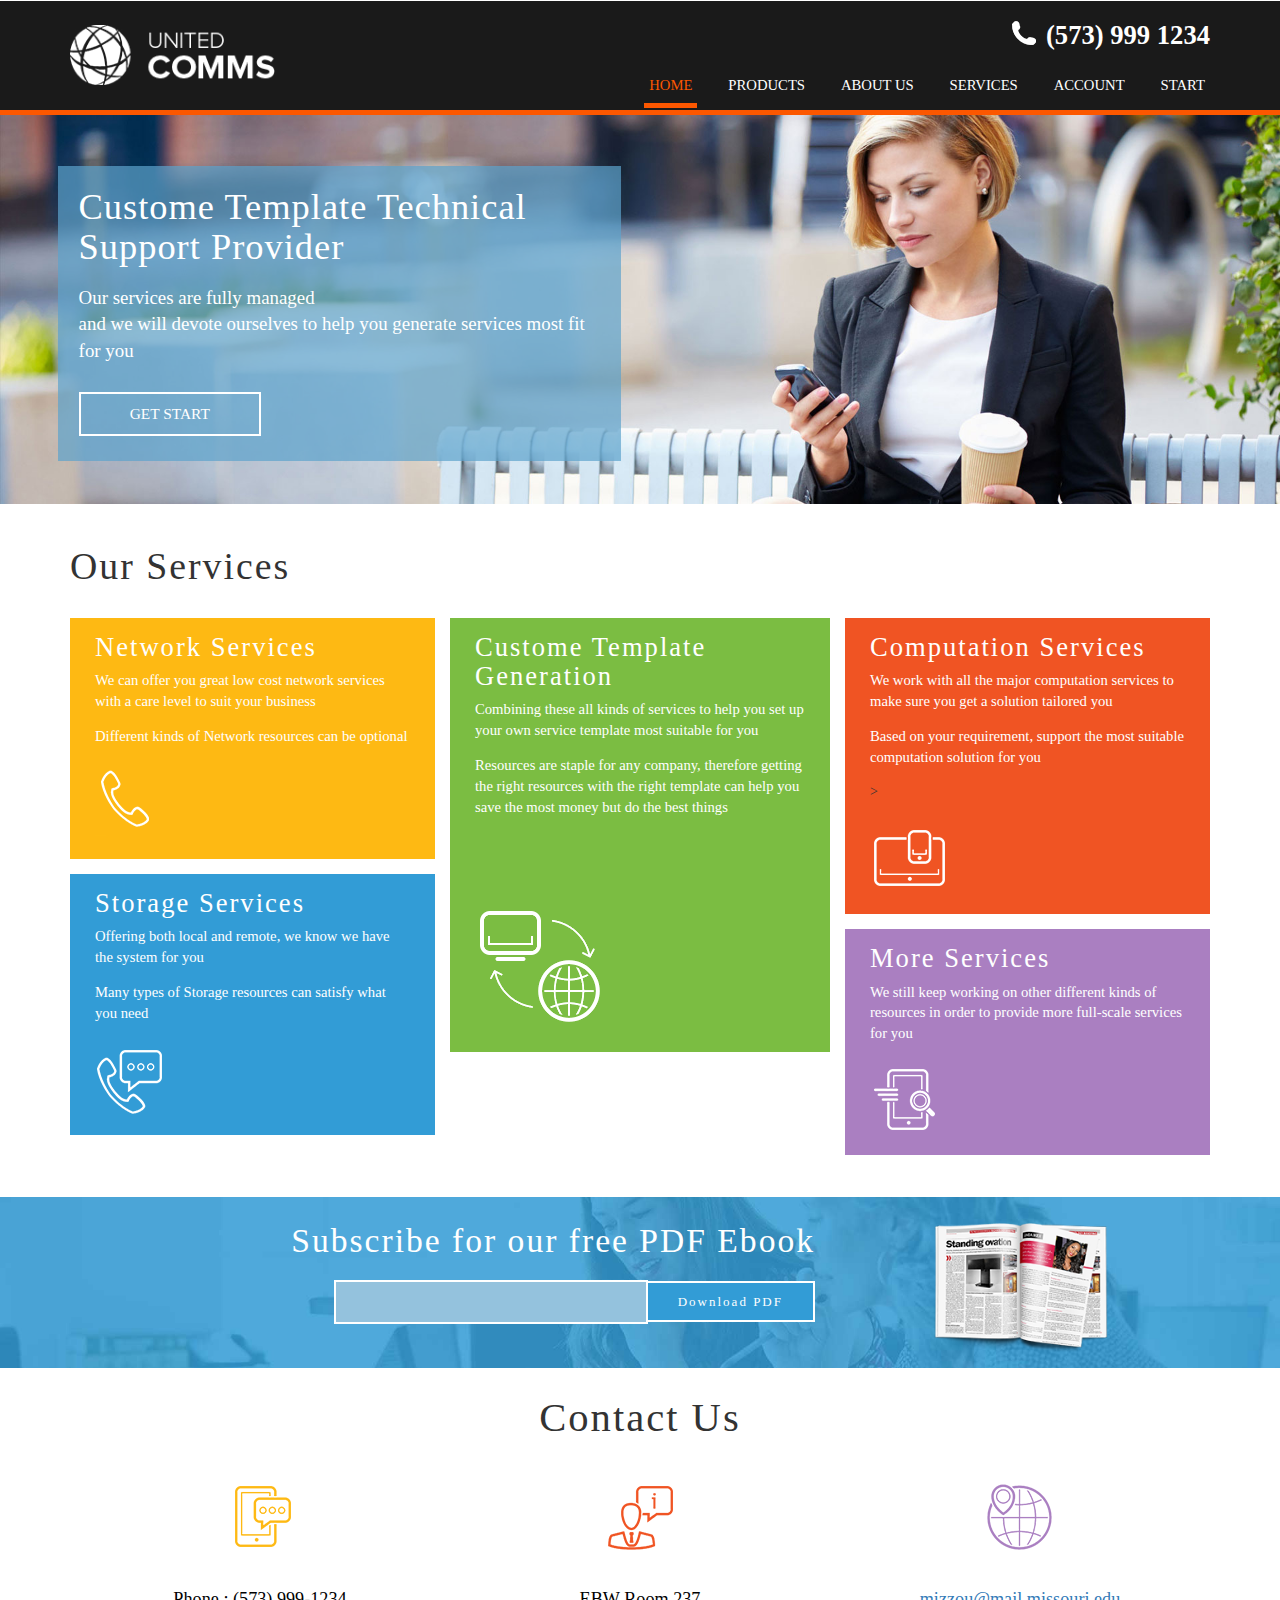
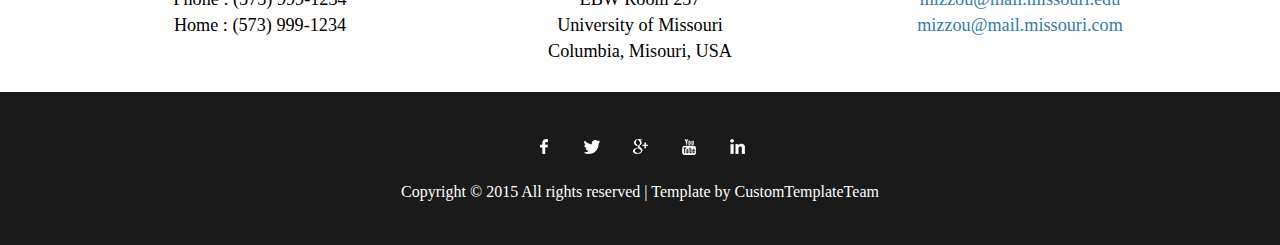
<file: WebContent/index.html>
<!--
Author: W3layouts
Author URL: http://w3layouts.com
License: Creative Commons Attribution 3.0 Unported
License URL: http://creativecommons.org/licenses/by/3.0/
-->
<!DOCTYPE html>
<html>
<head>
<title>Custom Template Generation</title>
<link href="css/bootstrap.css" rel='stylesheet' type='text/css' />
<!-- jQuery (necessary for Bootstrap's JavaScript plugins) -->
<script src="js/jquery.min.js"></script>
<!-- Custom Theme files -->
<link href="css/style.css" rel="stylesheet" type="text/css" media="all" />
<!-- Custom Theme files -->
<meta name="viewport" content="width=device-width, initial-scale=1">
<meta http-equiv="Content-Type" content="text/html; charset=utf-8" />
<meta name="keywords" content="UNITED COMMS Responsive web template, Bootstrap Web Templates, Flat Web Templates, Andriod Compatible web template, 
Smartphone Compatible web template, free webdesigns for Nokia, Samsung, LG, SonyErricsson, Motorola web design" />
<script type="application/x-javascript"> addEventListener("load", function() { setTimeout(hideURLbar, 0); }, false); function hideURLbar(){ window.scrollTo(0,1); } </script>
<!--webfont-->
<link href='http://fonts.googleapis.com/css?family=Roboto:400,100,100italic,300,300italic,400italic,500,500italic,700,700italic,900,900italic' rel='stylesheet' type='text/css'>
</head>
<body>
	<!-- header-section-starts -->
	<div class="header">
		<div class="container">
			<div class="logo">
				<a href="index.html"><img src="images/logo.png" class="img-responsive" alt="" /></a>
			</div>
			<div class="header-right">
				<h4><i class="phone"></i>(573) 999 1234</h4>
				<span class="menu"></span>
				<div class="top-menu">
					<ul>                                              
						<li><a class="active" href="">Home</a></li>
						<li><a href="404.html">Products</a></li>
						<li><a href="about.html">About Us</a></li>
						<li><a href="services.html">Services</a></li>
						<li><a href="login.jsp">Account</a></li>
						<li><a href="getGeneralReq.action">Start</a></li>
					</ul>
				</div>
				<!-- script for menu -->
				<script>
				$( "span.menu" ).click(function() {
				  $( ".top-menu" ).slideToggle( "slow", function() {
				    // Animation complete.
				  });
				});
			</script>
			<!-- script for menu -->

			</div>
			<div class="clearfix"></div>
		</div>
	</div>
	<!-- header-section-ends -->
	<div class="banner">
		<div class="container">
			<div class="banner-info">
				<h2>Custome Template Technical Support Provider</h2>
				<p>Our services are fully managed</p>
				<p>and we will devote ourselves to help you generate services most fit for you</p>
				<a href="login.jsp" class="btn btn-1 btn-1d">Get start</a>
			</div>
		</div>
	</div>
	<div class="content">
	<div class="services-section">
		<div class="container">
			<h3>Our Services</h3>
			<div class="services-section-grids">
				<div class="col-md-4 services-section-grid1">
					<div class="services-section-grid1-top">
						<h4>Network Services</h4>
						<p>We can offer you great low cost network services with a care level to suit your business</p>
						<p>Different kinds of Network resources can be optional</p>
						<div class="icons">
							<div class="icon-left">
								<i class="call"></i>
							</div>
							
							<div class="clearfix"></div>
						</div>
						</div>
					<div class="services-section-grid1-bottom">
						<h4>Storage Services</h4>
						<p>Offering both local and remote, we know we have the system for you</p>
						<p>Many types of Storage resources can satisfy what you need</p>
						<div class="icons">
							<div class="icon-left">
								<i class="callmsg"></i>
							</div>
							
							<div class="clearfix"></div>
						</div>
					</div>
				</div>
				<div class="col-md-4 services-section-grid2">
					<h4>Custome Template Generation</h4>
					<p>Combining these all kinds of services to help you set up your own service template most suitable for you</p>
					<p>Resources are staple for any company, therefore getting the right resources with the right template can help you save the most money but do the best things</p>
					<div class="icons icons2">
							<div class="icon-left">
								<i class="interact"></i>
							</div>
							
							<div class="clearfix"></div>
						</div>
				</div>
				<div class="col-md-4 services-section-grid3">
					<div class="services-section-grid3-top">
						<h4>Computation Services</h4>
						<p>We work with all the major computation services to make sure you get a solution tailored you</p>
						<p>Based on your requirement, support the most suitable computation solution for you</p>>
						<div class="icons">
							<div class="icon-left">
								<i class="dt"></i>
							</div>
							
							<div class="clearfix"></div>
						</div>
					</div>
					<div class="services-section-grid3-bottom">
						<h4>More Services</h4>
						<p>We still keep working on other different kinds of resources in order to provide more full-scale services for you</p>
						<div class="icons">
							<div class="icon-left">
								<i class="zoom"></i>
							</div>
							
							<div class="clearfix"></div>
						</div>
					</div>
				</div>
				<div class="clearfix"></div>
			</div>
		</div>
	</div>
	<div class="subscribe-section">
		<div class="container">
			<div class="subscribe-section-grids">
				<div class="col-md-8 subscribe">
					<h3>Subscribe for our free PDF Ebook</h3>
					<input type="text" class="text" value="" onfocus="this.value = '';" onblur="if (this.value == '') {this.value = '';}">
					<a href="#">Download PDF</a>
				</div>
				<div class="col-md-4 book">
					<img src="images/book.png" alt="" >
				</div>
				<div class="clearfix"></div>
			</div>
		</div>
	</div>

		</div>
		
		<div class="contact-section text-center">
			<div class="container">
				<h3>Contact Us</h3>
				<div class="contact-top">
					<div class="col-md-4 contact-section-grid text-center">
						<i class="smartphone"></i>
						<p>Phone : (573) 999-1234</p>
						<p>Home : (573) 999-1234</p>
					</div>
					<div class="col-md-4 contact-section-grid text-center">
						<i class="user"></i>
						<p>EBW Room 237<p>
						<p>University of Missouri</p>
						<p>Columbia, Misouri, USA</p>
					</div>
					<div class="col-md-4 contact-section-grid text-center">
						<i class="global"></i>
						<p><a href="mail-to:Support@yourname.com">mizzou@mail.missouri.edu</a></p>
						<p><a href="mail-to:hello@company.com">mizzou@mail.missouri.com</a></p>
					</div>
					<div class="clearfix"></div>
				</div>
	</div>
	</div>
	<div class="footer text-center">
		<div class="social-icons">
			<a href="#"><i class="facebook"></i></a>
			<a href="#"><i class="twitter"></i></a>
			<a href="#"><i class="googlepluse"></i></a>
			<a href="#"><i class="youtube"></i></a>
			<a href="#"><i class="linkedin"></i></a>
		</div>
		<div class="copyright">
			<p>Copyright &copy; 2015 All rights reserved | Template by  <a href="http://www.baidu.com">  CustomTemplateTeam</a></p>
		</div>
	</div>
</body>
</html>
</file>
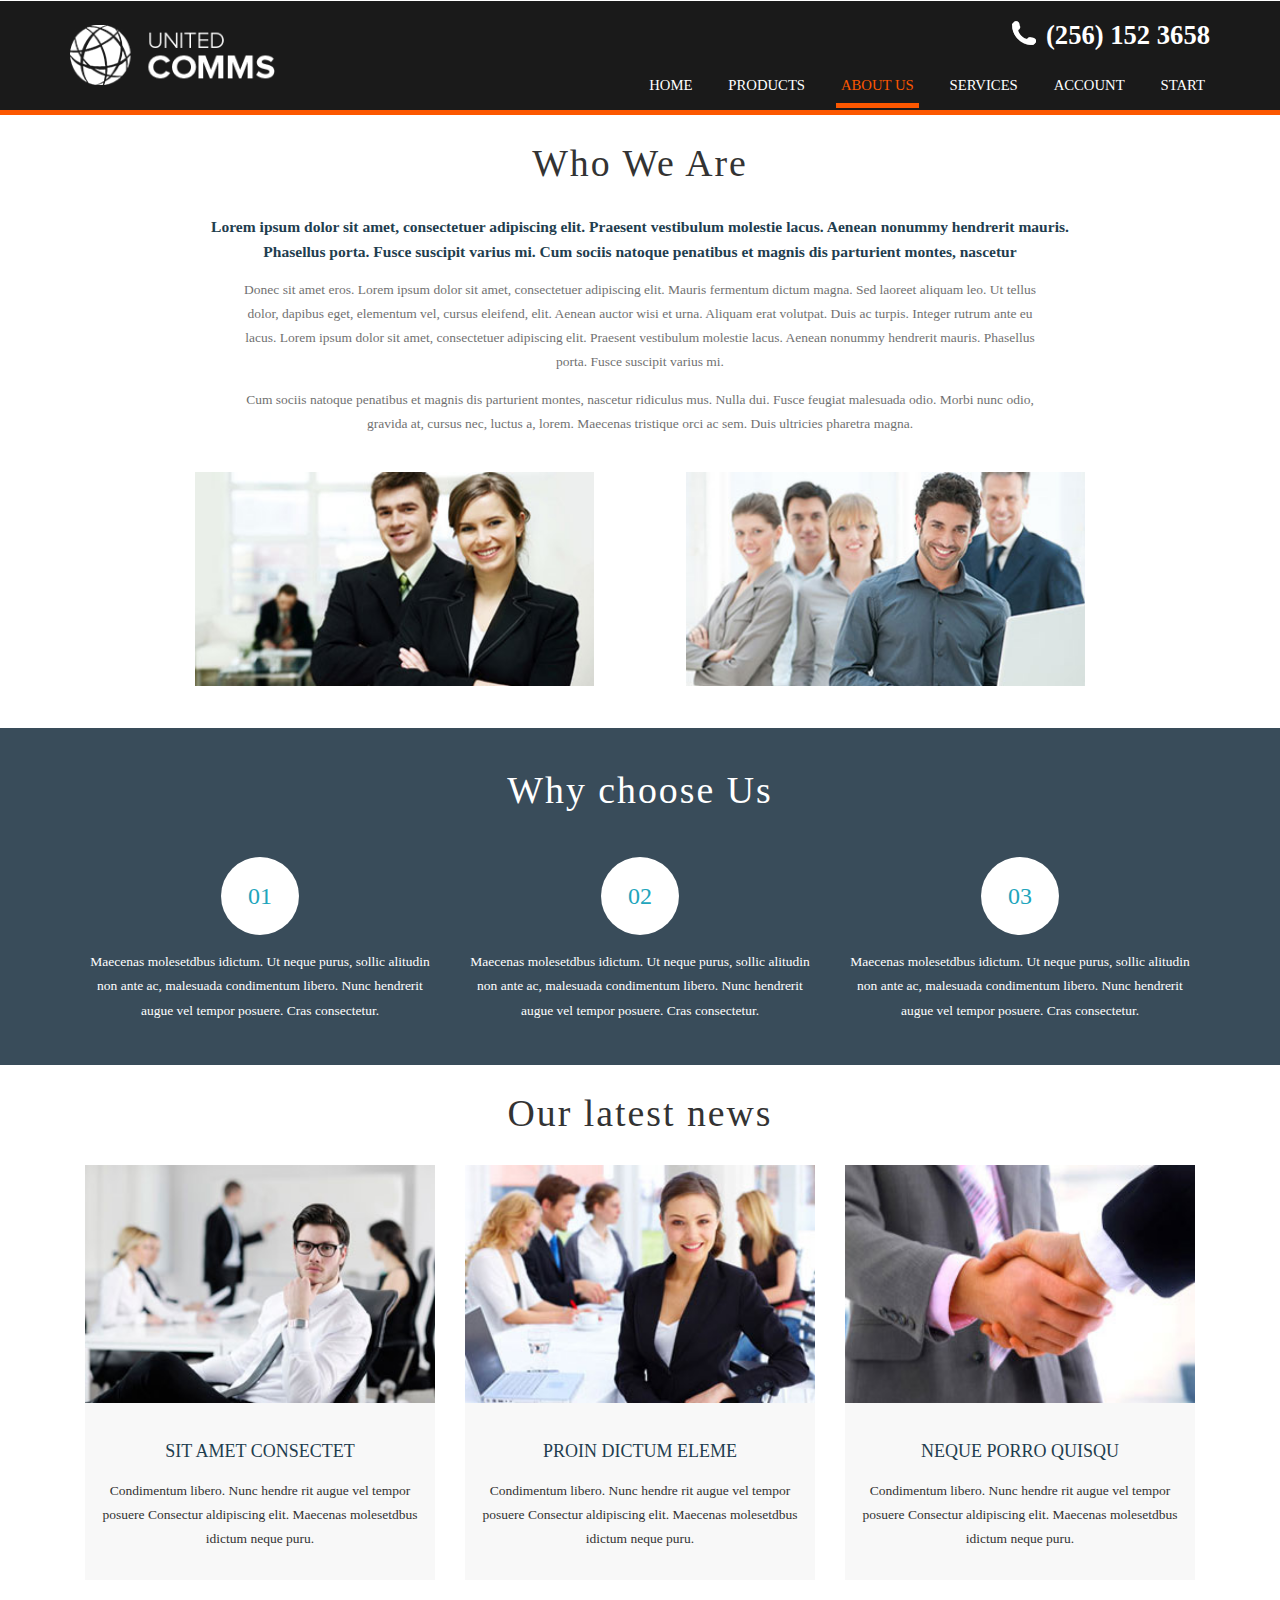
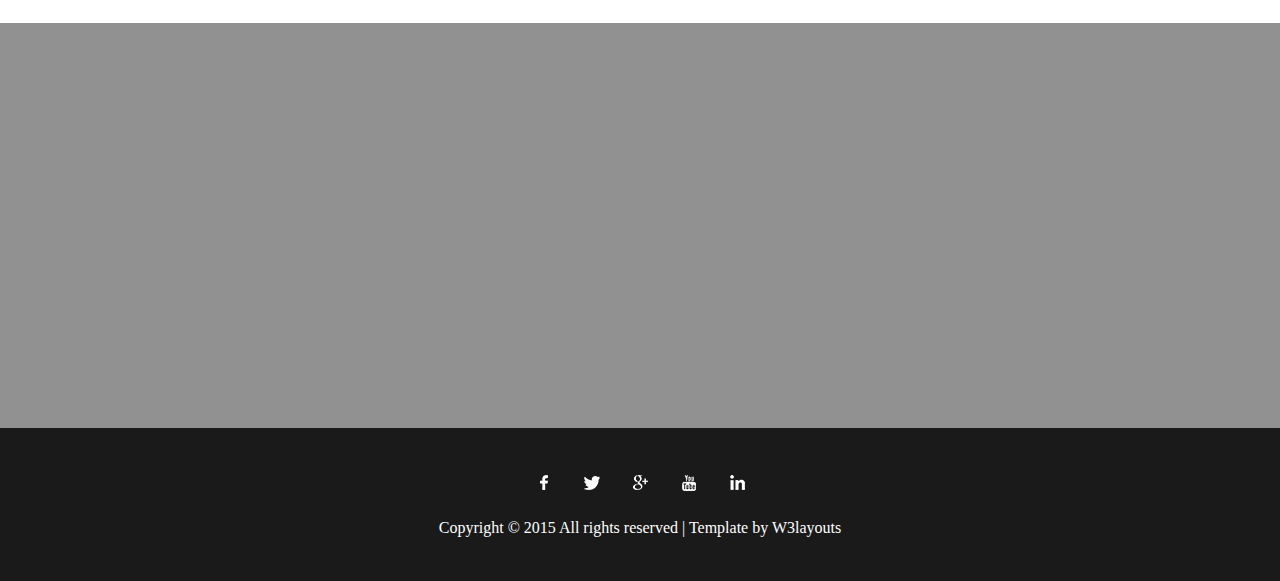
<file: WebContent/about.html>
<!--
Author: W3layouts
Author URL: http://w3layouts.com
License: Creative Commons Attribution 3.0 Unported
License URL: http://creativecommons.org/licenses/by/3.0/
-->
<!DOCTYPE html>
<html>
<head>
<title>United Comms a Corporate Category Flat Bootstarp responsive Website Template| About :: w3layouts</title>
<link href="css/bootstrap.css" rel='stylesheet' type='text/css' />
<!-- jQuery (necessary for Bootstrap's JavaScript plugins) -->
<script src="js/jquery.min.js"></script>
<!-- Custom Theme files -->
<link href="css/style.css" rel="stylesheet" type="text/css" media="all" />
<!-- Custom Theme files -->
<meta name="viewport" content="width=device-width, initial-scale=1">
<meta http-equiv="Content-Type" content="text/html; charset=utf-8" />
<meta name="keywords" content="UNITED COMMS Responsive web template, Bootstrap Web Templates, Flat Web Templates, Andriod Compatible web template, 
Smartphone Compatible web template, free webdesigns for Nokia, Samsung, LG, SonyErricsson, Motorola web design" />
<script type="application/x-javascript"> addEventListener("load", function() { setTimeout(hideURLbar, 0); }, false); function hideURLbar(){ window.scrollTo(0,1); } </script>
<!--webfont-->
<link href='http://fonts.googleapis.com/css?family=Roboto:400,100,100italic,300,300italic,400italic,500,500italic,700,700italic,900,900italic' rel='stylesheet' type='text/css'>
</head>
<body>
	<!-- header-section-starts -->
	<div class="header">
		<div class="container">
			<div class="logo">
				<a href="index.html"><img src="images/logo.png" class="img-responsive" alt="" /></a>
			</div>
			<div class="header-right">
				<h4><i class="phone"></i>(256) 152 3658</h4>
				<span class="menu"></span>
				<div class="top-menu">
					<ul>                                              
						<li><a href="index.html">Home</a></li>
						<li><a href="404.html">Products</a></li>
						<li><a class="active" href="about.html">About Us</a></li>
						<li><a href="services.html">Services</a></li>
						<li><a href="login.jsp">Account</a></li>
						<li><a href="network.jsp">Start</a></li>
					</ul>
				</div>
				<!-- script for menu -->
				<script>
				$( "span.menu" ).click(function() {
				  $( ".top-menu" ).slideToggle( "slow", function() {
				    // Animation complete.
				  });
				});
			</script>
			<!-- script for menu -->
			</div>
			<div class="clearfix"></div>
		</div>
	</div>
	<!-- header-section-ends -->
	<div class="content text-center">
		<div class="who_we_are">
			<div class="container">
					<div class="grid_12">
						<header>
							<h3>Who We Are</h3>
						</header>
						<h5>Lorem ipsum dolor sit amet, consectetuer adipiscing elit. Praesent vestibulum molestie lacus. Aenean nonummy hendrerit mauris. Phasellus porta. Fusce suscipit varius mi. Cum sociis natoque penatibus et magnis dis parturient montes, nascetur</h5>
						<p>Donec sit amet eros. Lorem ipsum dolor sit amet, consectetuer adipiscing elit. Mauris fermentum dictum magna. Sed laoreet aliquam leo. Ut tellus dolor, dapibus eget, elementum vel, cursus eleifend, elit. Aenean auctor wisi et urna. Aliquam erat volutpat. Duis ac turpis. Integer rutrum ante eu lacus. Lorem ipsum dolor sit amet, consectetuer adipiscing elit. Praesent vestibulum molestie lacus. Aenean nonummy hendrerit mauris. Phasellus porta. Fusce suscipit varius mi.</p>
						<p>Cum sociis natoque penatibus et magnis dis parturient montes, nascetur ridiculus mus. Nulla dui. Fusce feugiat malesuada odio. Morbi nunc odio, gravida at, cursus nec, luctus a, lorem. Maecenas tristique orci ac sem. Duis ultricies pharetra magna. </p>
					</div>
					<div class="grid_5"><img src="images/index-1_img-1.jpg" alt=""></div>
					<div class="grid_6"><img src="images/index-1_img-2.jpg" alt=""></div>
					<div class="clearfix"></div>
			</div>
		</div>
		<div class="why_choose_us">
			<div class="container">
				<div class="row">
						<header>
							<h3>Why choose Us</h3>
						</header>
					</div>
					<div class="col-md-4 grid_4">
						<div>
							<span>01</span>
							<p>Maecenas molesetdbus idictum. Ut neque purus, sollic alitudin non ante ac, malesuada condimentum libero. Nunc hendrerit augue vel tempor posuere. Cras consectetur.</p>
						</div>
					</div>
					<div class="col-md-4 grid_4">
						<div>
							<span>02</span>
							<p>Maecenas molesetdbus idictum. Ut neque purus, sollic alitudin non ante ac, malesuada condimentum libero. Nunc hendrerit augue vel tempor posuere. Cras consectetur.</p>
		
						</div>
					</div>
					<div class="col-md-4 grid_4">
						<div>
							<span>03</span>
							<p>Maecenas molesetdbus idictum. Ut neque purus, sollic alitudin non ante ac, malesuada condimentum libero. Nunc hendrerit augue vel tempor posuere. Cras consectetur.</p>
			
						</div>
					</div>
			</div>
		</div>
		<div class="latest-news">
			<div class="container">
				<div class="row">
					<header>
						<h3>Our latest news</h3>
					</header>
				</div>
					<div class="col-md-4 grid_7">
						<div class="element">
							<img src="images/index-1_img-3.jpg" alt="">
							<h4>Sit amet consectet</h4>
							<p>Condimentum libero. Nunc hendre rit augue vel tempor posuere Consectur aldipiscing elit. Maecenas molesetdbus idictum neque puru. </p>
						</div>
					</div>
					<div class="col-md-4 grid_7">
						<div class="element">
							<img src="images/index-1_img-4.jpg" alt="">
							<h4>Proin dictum eleme</h4>
							<p>Condimentum libero. Nunc hendre rit augue vel tempor posuere Consectur aldipiscing elit. Maecenas molesetdbus idictum neque puru. </p>
						</div>
					</div>
					<div class="col-md-4 grid_7">
						<div class="element">
							<img src="images/index-1_img-5.jpg" alt="">
							<h4>Neque porro quisqu</h4>
							<p>Condimentum libero. Nunc hendre rit augue vel tempor posuere Consectur aldipiscing elit. Maecenas molesetdbus idictum neque puru. </p>
						</div>
					</div>
			</div>
		</div>
		</div>
	<div class="map s-map">
		<iframe src="https://www.google.com/maps/embed?pb=!1m18!1m12!1m3!1d10015.498657932954!2d-0.1570060357124469!3d51.129219866008135!2m3!1f0!2f0!3f0!3m2!1i1024!2i768!4f13.1!3m3!1m2!1s0x4875f1c859d0e855%3A0xb0ce82410da5809!2sA2011%2C+Crawley%2C+West+Sussex+RH10%2C+UK!5e0!3m2!1sen!2sin!4v1409743498026" frameborder="0" style="border:0"></iframe>
		<div class="map-layer"></div>
	</div>
	</div>
	<div class="footer text-center">
		<div class="social-icons">
			<a href="#"><i class="facebook"></i></a>
			<a href="#"><i class="twitter"></i></a>
			<a href="#"><i class="googlepluse"></i></a>
			<a href="#"><i class="youtube"></i></a>
			<a href="#"><i class="linkedin"></i></a>
		</div>
		<div class="copyright">
			<p>Copyright &copy; 2015 All rights reserved | Template by  <a href="http://w3layouts.com">  W3layouts</a></p>
		</div>
	</div>
</body>
</html>
</file>
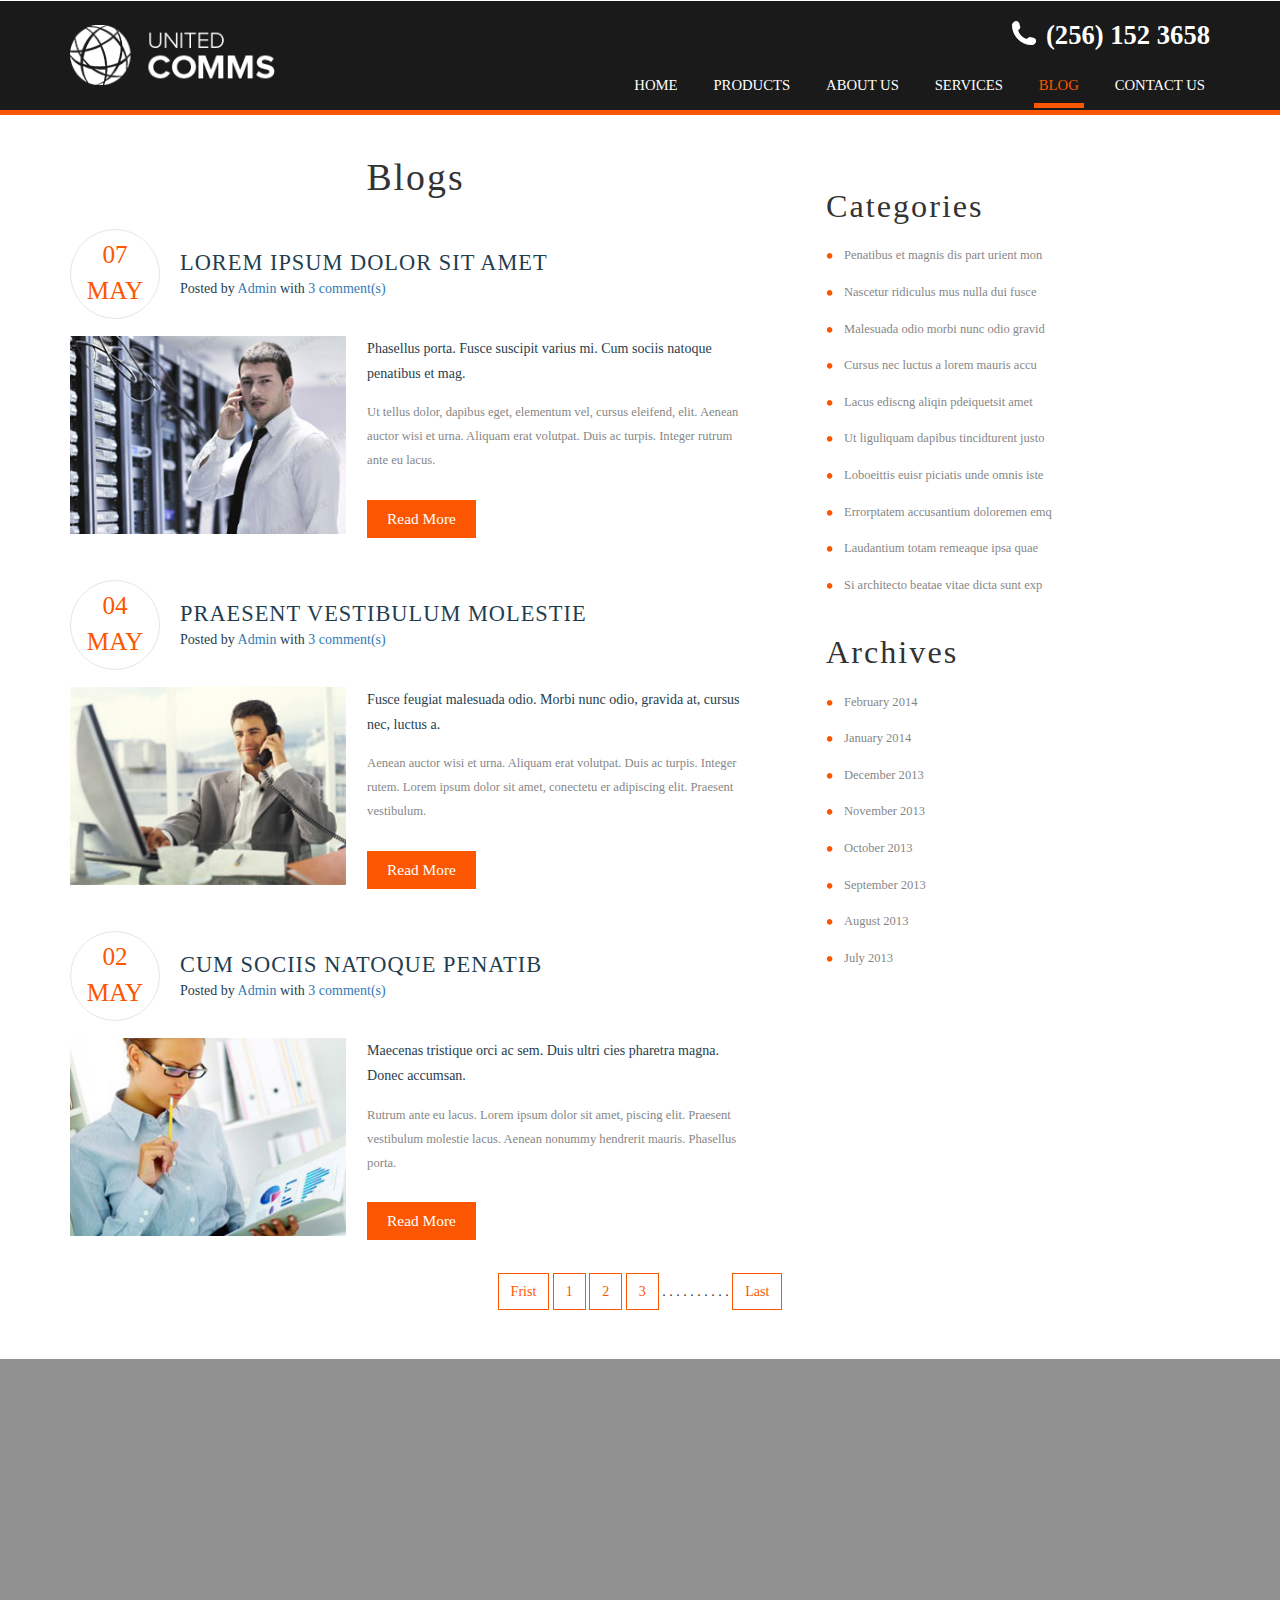
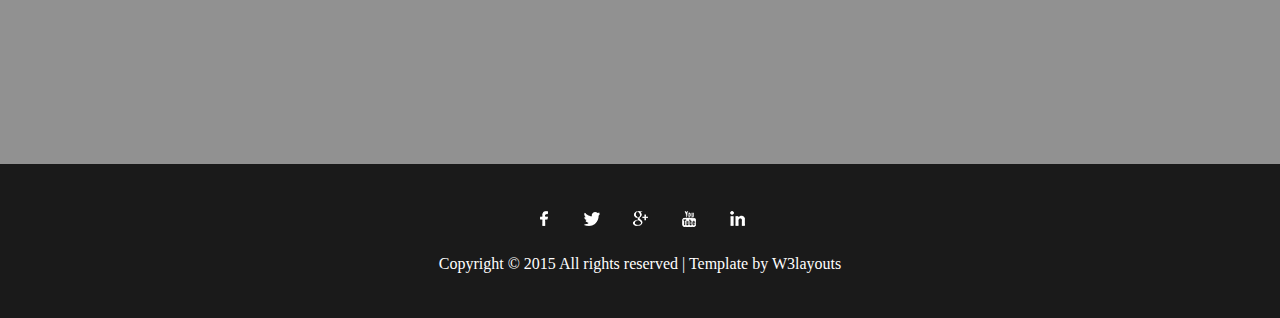
<file: WebContent/blog.html>
<!--
Author: W3layouts
Author URL: http://w3layouts.com
License: Creative Commons Attribution 3.0 Unported
License URL: http://creativecommons.org/licenses/by/3.0/
-->
<!DOCTYPE html>
<html>
<head>
<title>United Comms a Corporate Category Flat Bootstarp responsive Website Template| Blog :: w3layouts</title>
<link href="css/bootstrap.css" rel='stylesheet' type='text/css' />
<!-- jQuery (necessary for Bootstrap's JavaScript plugins) -->
<script src="js/jquery.min.js"></script>
<!-- Custom Theme files -->
<link href="css/style.css" rel="stylesheet" type="text/css" media="all" />
<!-- Custom Theme files -->
<meta name="viewport" content="width=device-width, initial-scale=1">
<meta http-equiv="Content-Type" content="text/html; charset=utf-8" />
<meta name="keywords" content="UNITED COMMS Responsive web template, Bootstrap Web Templates, Flat Web Templates, Andriod Compatible web template, 
Smartphone Compatible web template, free webdesigns for Nokia, Samsung, LG, SonyErricsson, Motorola web design" />
<script type="application/x-javascript"> addEventListener("load", function() { setTimeout(hideURLbar, 0); }, false); function hideURLbar(){ window.scrollTo(0,1); } </script>
<!--webfont-->
<link href='http://fonts.googleapis.com/css?family=Roboto:400,100,100italic,300,300italic,400italic,500,500italic,700,700italic,900,900italic' rel='stylesheet' type='text/css'>
</head>
<body>
	<!-- header-section-starts -->
	<div class="header">
		<div class="container">
			<div class="logo">
				<a href="index.html"><img src="images/logo.png" class="img-responsive" alt="" /></a>
			</div>
			<div class="header-right">
				<h4><i class="phone"></i>(256) 152 3658</h4>
				<span class="menu"></span>
				<div class="top-menu">
					<ul>                                              
						<li><a href="index.html">Home</a></li>
						<li><a href="404.html">Products</a></li>
						<li><a href="about.html">About Us</a></li>
						<li><a href="services.html">Services</a></li>
						<li><a class="active" href="#">Blog</a></li>
						<li><a href="contact.html">Contact Us</a></li>
					</ul>
				</div>
				<!-- script for menu -->
				<script>
				$( "span.menu" ).click(function() {
				  $( ".top-menu" ).slideToggle( "slow", function() {
				    // Animation complete.
				  });
				});
			</script>
			<!-- script for menu -->
			</div>
			<div class="clearfix"></div>
		</div>
	</div>
	<!-- header-section-ends -->
	<div class="content">
		<div class="blog-section">
			<div class="container">
					<div class="col-md-8 left_column">
							<h2 class="with-line">Blogs</h2>
						<article class="clearfix">
							<header class="grid_8 alpha">
								<div class="head_element"><span class="el_1">07</span><span class="el_2">May</span></div>
								<div class="sub">
								<a href="single.html" class="readblog">Lorem ipsum dolor sit amet</a>
								<p class="sub_head">Posted by <a href="#">Admin</a> with <a href="#">3 comment(s)</a></p>
								</div>
								<div class="clearfix"></div>
							</header>
							<div class="alpha1"><a href="single.html"><img src="images/index-3_img-1.jpg" alt="" /></a></div>
							<div class="grid_b4">
								<h5>Phasellus porta. Fusce suscipit varius mi. Cum sociis natoque penatibus et mag.</h5>
								<p>Ut tellus dolor, dapibus eget, elementum vel, cursus eleifend, elit. Aenean auctor wisi et urna. Aliquam erat volutpat. Duis ac turpis. Integer rutrum ante eu lacus.</p>
								<a href="single.html" class="btn btn-1 btn-1c">Read More</a>
							</div>
							<div class="clearfix"></div>
						</article>
						<article class="clearfix">
							<header class="grid_8 alpha">
								<div class="head_element"><span class="el_1">04</span><span class="el_2">May</span></div>
								<div class="sub">
								<a href="single.html" class="readblog">Praesent vestibulum molestie</a>
								<p class="sub_head">Posted by <a href="#">Admin</a> with <a href="#">3 comment(s)</a></p>
								</div>
								<div class="clearfix"></div>
								
							</header>
							<div class="alpha1"><a href="single.html"><img src="images/index-3_img-2.jpg" alt="" /></a></div>
							<div class="grid_b4">
								<h5>Fusce feugiat malesuada odio. Morbi nunc odio, gravida at, cursus nec, luctus a.</h5>
								<p>Aenean auctor wisi et urna. Aliquam erat volutpat. Duis ac turpis. Integer rutem. Lorem ipsum dolor sit amet, conectetu er adipiscing elit. Praesent vestibulum.</p>
								<a href="single.html" class="btn btn-1 btn-1c">Read More</a>
							</div>
						</article>
						<article class="clearfix">
							<header class="grid_8 alpha">
								<div class="head_element"><span class="el_1">02</span><span class="el_2">May</span></div>
								<div class="sub">
									<a href="single.html" class="readblog">Cum sociis natoque penatib</a>
									<p class="sub_head">Posted by <a href="#">Admin</a> with <a href="#">3 comment(s)</a></p>
								</div>
								<div class="clearfix"></div>
							</header>
							<div class="alpha1"><a href="single.html"><img src="images/index-3_img-3.jpg" alt=""></a></div>
							<div class="grid_b4">
								<h5>Maecenas tristique orci ac sem. Duis ultri cies pharetra magna. Donec accumsan.</h5>
								<p>Rutrum ante eu lacus. Lorem ipsum dolor sit amet, piscing elit. Praesent vestibulum molestie lacus. Aenean nonummy hendrerit mauris. Phasellus porta. </p>
								<a href="single.html" class="btn btn-1 btn-1c">Read More</a>
							</div>
						</article>
					</div>
					<div class="col-md-4 right_column">
						<div class="item">
							<header>
								<h2 class="with-line">Categories</h2>
							</header>
							<ul>
								<li><a href="#">Penatibus et magnis dis part urient mon</a></li>
								<li><a href="#">Nascetur ridiculus mus nulla dui fusce </a></li>
								<li><a href="#">Malesuada odio morbi nunc odio gravid</a></li>
								<li><a href="#">Cursus nec luctus a lorem mauris accu</a></li>
								<li><a href="#">Lacus ediscng aliqin pdeiquetsit amet </a></li>
								<li><a href="#">Ut liguliquam dapibus tincidturent justo</a></li>
								<li><a href="#">Loboeittis euisr piciatis unde omnis iste</a></li>
								<li><a href="#">Errorptatem accusantium doloremen emq</a></li>
								<li><a href="#">Laudantium totam remeaque ipsa quae</a></li>
								<li><a href="#">Si architecto beatae vitae dicta sunt exp</a></li>
							</ul>
						</div>
						<div class="item2">
							<header>
								<h2 class="with-line">Archives</h2>
							</header>
							<ul>
								<li><a href="#">February 2014</a></li>
								<li><a href="#">January 2014</a></li>
								<li><a href="#">December 2013</a></li>
								<li><a href="#">November 2013</a></li>
								<li><a href="#">October 2013</a></li>
								<li><a href="#">September 2013</a></li>
								<li><a href="#">August 2013</a></li>
								<li><a href="#">July 2013</a></li>
							</ul>
						</div>
					</div>
					<div class="clearfix"></div>
					<div class="content-pagenation">
						<li><a href="#">Frist</a></li>
						<li><a href="#">1</a></li>
						<li><a href="#">2</a></li>
						<li><a href="#">3</a></li>
						<li><span>. . . . . . . . . .</span></li>
						<li><a href="#">Last</a></li>
						<div class="clearfix"> </div>
					</div>

			</div>
		</div>
		</div>
	<div class="map s-map">
		<iframe src="https://www.google.com/maps/embed?pb=!1m18!1m12!1m3!1d10015.498657932954!2d-0.1570060357124469!3d51.129219866008135!2m3!1f0!2f0!3f0!3m2!1i1024!2i768!4f13.1!3m3!1m2!1s0x4875f1c859d0e855%3A0xb0ce82410da5809!2sA2011%2C+Crawley%2C+West+Sussex+RH10%2C+UK!5e0!3m2!1sen!2sin!4v1409743498026" frameborder="0" style="border:0"></iframe>
		<div class="map-layer"></div>
	</div>
	</div>
	<div class="footer text-center">
		<div class="social-icons">
			<a href="#"><i class="facebook"></i></a>
			<a href="#"><i class="twitter"></i></a>
			<a href="#"><i class="googlepluse"></i></a>
			<a href="#"><i class="youtube"></i></a>
			<a href="#"><i class="linkedin"></i></a>
		</div>
		<div class="copyright">
			<p>Copyright &copy; 2015 All rights reserved | Template by  <a href="http://w3layouts.com">  W3layouts</a></p>
		</div>
	</div>
</body>
</html>
</file>
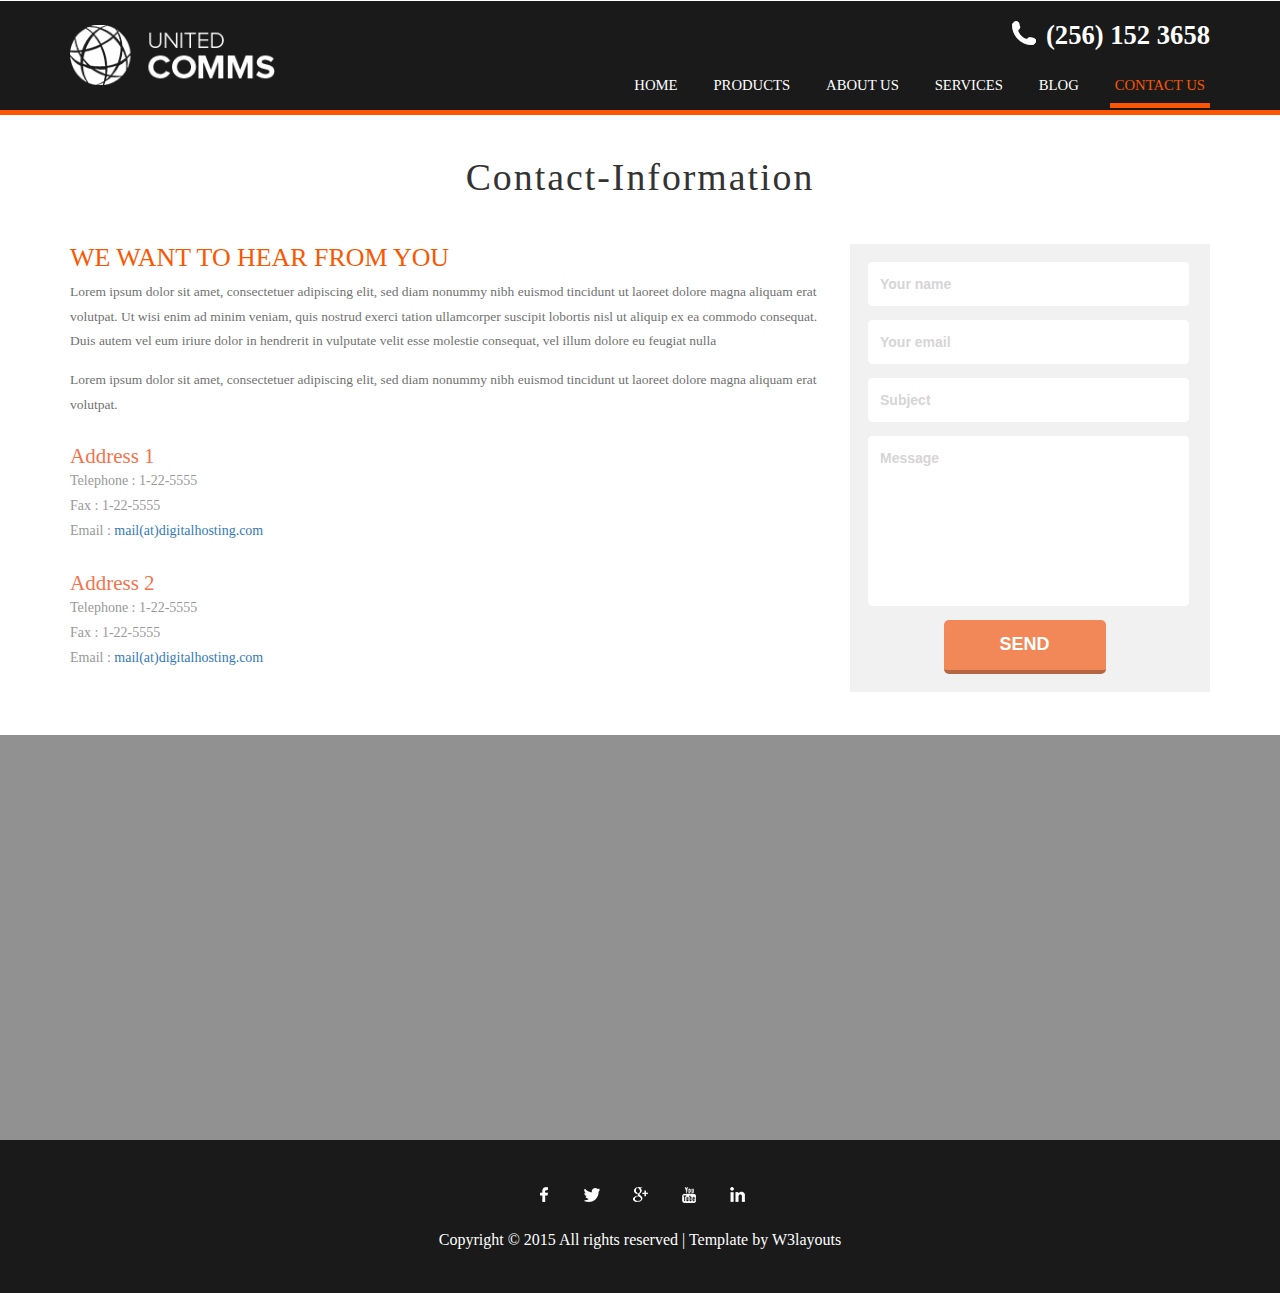
<file: WebContent/contact.html>
<!--
Author: W3layouts
Author URL: http://w3layouts.com
License: Creative Commons Attribution 3.0 Unported
License URL: http://creativecommons.org/licenses/by/3.0/
-->
<!DOCTYPE html>
<html>
<head>
<title>United Comms a Corporate Category Flat Bootstarp responsive Website Template| Contact :: w3layouts</title>
<link href="css/bootstrap.css" rel='stylesheet' type='text/css' />
<!-- jQuery (necessary for Bootstrap's JavaScript plugins) -->
<script src="js/jquery.min.js"></script>
<!-- Custom Theme files -->
<link href="css/style.css" rel="stylesheet" type="text/css" media="all" />
<!-- Custom Theme files -->
<meta name="viewport" content="width=device-width, initial-scale=1">
<meta http-equiv="Content-Type" content="text/html; charset=utf-8" />
<meta name="keywords" content="UNITED COMMS Responsive web template, Bootstrap Web Templates, Flat Web Templates, Andriod Compatible web template, 
Smartphone Compatible web template, free webdesigns for Nokia, Samsung, LG, SonyErricsson, Motorola web design" />
<script type="application/x-javascript"> addEventListener("load", function() { setTimeout(hideURLbar, 0); }, false); function hideURLbar(){ window.scrollTo(0,1); } </script>
<!--webfont-->
<link href='http://fonts.googleapis.com/css?family=Roboto:400,100,100italic,300,300italic,400italic,500,500italic,700,700italic,900,900italic' rel='stylesheet' type='text/css'>
</head>
<body>
	<!-- header-section-starts -->
	<div class="header">
		<div class="container">
			<div class="logo">
				<a href="index.html"><img src="images/logo.png" class="img-responsive" alt="" /></a>
			</div>
			<div class="header-right">
				<h4><i class="phone"></i>(256) 152 3658</h4>
				<span class="menu"></span>
				<div class="top-menu">
					<ul>                                              
						<li><a href="index.html">Home</a></li>
						<li><a href="404.html">Products</a></li>
						<li><a href="about.hmtl">About Us</a></li>
						<li><a href="services.html">Services</a></li>
						<li><a href="blog.html">Blog</a></li>
						<li><a class="active" href="#">Contact Us</a></li>
					</ul>
				</div>
				<!-- script for menu -->
				<script>
				$( "span.menu" ).click(function() {
				  $( ".top-menu" ).slideToggle( "slow", function() {
				    // Animation complete.
				  });
				});
			</script>
			<!-- script for menu -->
			</div>
			<div class="clearfix"></div>
		</div>
	</div>
	<!-- header-section-ends -->
	<div class="content">
		<div class="contact about-desc">
			<h3>Contact-Information</h3>
   		<div class="container">
   			<div class="row">
   				<div class="col-md-8 contact_left">
   					<h4>We Want to hear from you</h4>
   					<p class="m_6">Lorem ipsum dolor sit amet, consectetuer adipiscing elit, sed diam nonummy nibh euismod tincidunt ut laoreet dolore magna aliquam erat volutpat. Ut wisi enim ad minim veniam, quis nostrud exerci tation ullamcorper suscipit lobortis nisl ut aliquip ex ea commodo consequat. Duis autem vel eum iriure dolor in hendrerit in vulputate velit esse molestie consequat, vel illum dolore eu feugiat nulla</p>
   					<p class="m_7">Lorem ipsum dolor sit amet, consectetuer adipiscing elit, sed diam nonummy nibh euismod tincidunt ut laoreet dolore magna aliquam erat volutpat.</p>
   			   <div class="contact_grid contact_address">
						<h5>Address 1</h5>	
						<p>Telephone : 1-22-5555</p>
						<p>Fax : 1-22-5555</p>
						<p>Email : <a href="malito:mail@demolink.org">mail(at)digitalhosting.com</a></p>
					</div>
					<div class="contact_grid">
						<h5>Address 2</h5>	
						<p>Telephone : 1-22-5555</p>
						<p>Fax : 1-22-5555</p>
						<p>Email : <a href="malito:mail@demolink.org">mail(at)digitalhosting.com</a></p>
					</div>
   				</div>
   				<div class="col-md-4">
   					<div class="contact_right">
   				<div class="contact-form_grid">
				   <form method="post" action="#">
					 <input type="text" class="textbox" value="Your name" onfocus="this.value = '';" onblur="if (this.value == '') {this.value = 'Your name';}">
					 <input type="text" class="textbox" value="Your email" onfocus="this.value = '';" onblur="if (this.value == '') {this.value = 'Your email';}">
					 <input type="text" class="textbox" value="Subject" onfocus="this.value = '';" onblur="if (this.value == '') {this.value = 'Subject';}">
					 <textarea value="Message:" onfocus="this.value = '';" onblur="if (this.value == '') {this.value = 'Message';}">Message</textarea>
					 <input type="submit" value="Send">
				   </form>
			      </div>
   			     </div>
   				</div>
   			</div>
   		</div>
   	</div>
   	
   </div>
		</div>
	<div class="map s-map">
		<iframe src="https://www.google.com/maps/embed?pb=!1m18!1m12!1m3!1d10015.498657932954!2d-0.1570060357124469!3d51.129219866008135!2m3!1f0!2f0!3f0!3m2!1i1024!2i768!4f13.1!3m3!1m2!1s0x4875f1c859d0e855%3A0xb0ce82410da5809!2sA2011%2C+Crawley%2C+West+Sussex+RH10%2C+UK!5e0!3m2!1sen!2sin!4v1409743498026" frameborder="0" style="border:0"></iframe>
		<div class="map-layer"></div>
	</div>
	</div>
	<div class="footer text-center">
		<div class="social-icons">
			<a href="#"><i class="facebook"></i></a>
			<a href="#"><i class="twitter"></i></a>
			<a href="#"><i class="googlepluse"></i></a>
			<a href="#"><i class="youtube"></i></a>
			<a href="#"><i class="linkedin"></i></a>
		</div>
		<div class="copyright">
			<p>Copyright &copy; 2015 All rights reserved | Template by  <a href="http://w3layouts.com">  W3layouts</a></p>
		</div>
	</div>
</body>
</html>
</file>
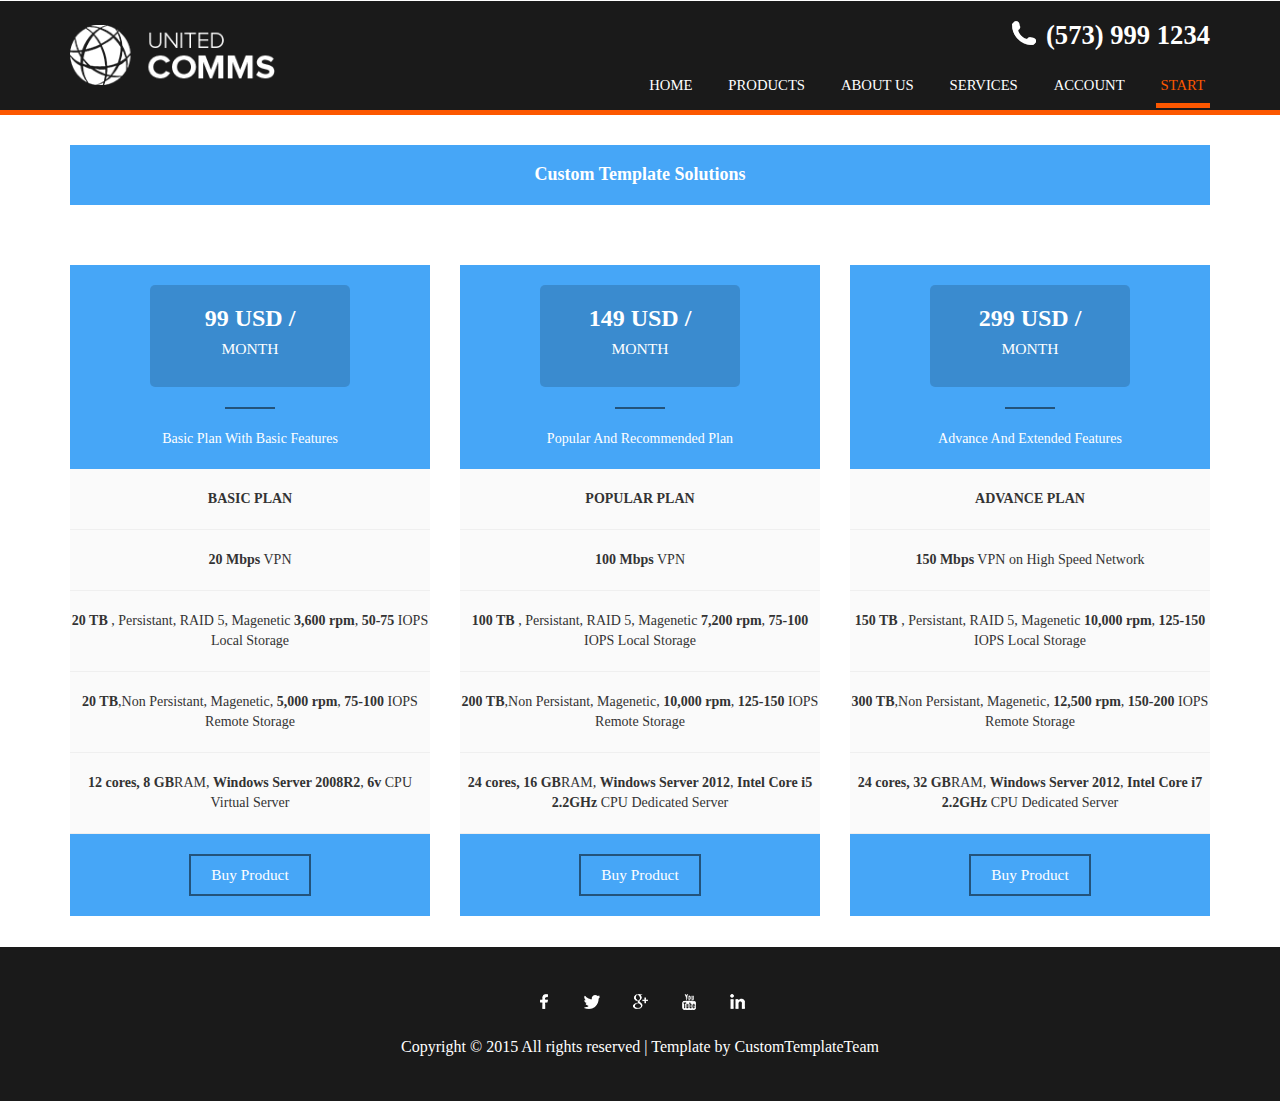
<file: WebContent/final.html>
﻿
<!DOCTYPE html>
<html>
<head>
<title>United Comms a Corporate Category Flat Bootstarp responsive Website Template| Contact :: w3layouts</title>
<link href="css/bootstrap.css" rel='stylesheet' type='text/css' />
<!-- jQuery (necessary for Bootstrap's JavaScript plugins) -->
<script src="js/jquery.min.js"></script>
<!-- Custom Theme files -->
<link href="css/style.css" rel="stylesheet" type="text/css" media="all" />
<!-- Custom Theme files -->
<meta name="viewport" content="width=device-width, initial-scale=1">
<meta http-equiv="Content-Type" content="text/html; charset=utf-8" />
<meta name="keywords" content="UNITED COMMS Responsive web template, Bootstrap Web Templates, Flat Web Templates, Andriod Compatible web template, 
Smartphone Compatible web template, free webdesigns for Nokia, Samsung, LG, SonyErricsson, Motorola web design" />
<script type="application/x-javascript"> addEventListener("load", function() { setTimeout(hideURLbar, 0); }, false); function hideURLbar(){ window.scrollTo(0,1); } </script>
<!--webfont-->
<link href='http://fonts.googleapis.com/css?family=Roboto:400,100,100italic,300,300italic,400italic,500,500italic,700,700italic,900,900italic' rel='stylesheet' type='text/css'>
</head>
<body>
	<!-- header-section-starts -->
	<div class="header">
		<div class="container">
			<div class="logo">
				<a href="index.html"><img src="images/logo.png" class="img-responsive" alt="" /></a>
			</div>
			<div class="header-right">
				<h4><i class="phone"></i>(573) 999 1234</h4>
				<span class="menu"></span>
				<div class="top-menu">
					<ul>                                              
						<li><a href="index.html">Home</a></li>
						<li><a href="404.html">Products</a></li>
						<li><a href="about.hmtl">About Us</a></li>
						<li><a href="services.html">Services</a></li>
						<li><a href="login.jsp">Account</a></li>
						<li><a class="active" href="final.html">Start</a></li>
					</ul>
				</div>
				<!-- script for menu -->
				<script>
				$( "span.menu" ).click(function() {
				  $( ".top-menu" ).slideToggle( "slow", function() {
				    // Animation complete.
				  });
				});
			</script>
			<!-- script for menu -->
			</div>
			<div class="clearfix"></div>
		</div>
	</div>
	
	<!-- header-section-ends -->
	<div class="container">
		<div class="db-wrapper">
    		<div class="db-pricing-one">
            	 <div class="pricing-header db-bk-color-two">
                 	<h4><strong>Custom Template Solutions</strong></h4>
                 </div>
            </div>
        </div>
        <div class="row ">
            <div class="col-xs-12 col-sm-4 col-md-4 col-lg-4">
                <div class="db-wrapper">
                    <div class="db-pricing-one">
                        <div class="pricing-header db-bk-color-two">
                            <h3>99 USD / <small>MONTH </small></h3>
                            <hr />
                            Basic Plan With Basic Features
                        </div>
                        <ul>
                          <li class="db-color-two"><strong>BASIC PLAN</strong></li>
			                            <li><strong>20 Mbps</strong> VPN</li>
			                            <li><strong>20 TB </strong>, Persistant, RAID 5, Magenetic
			                            	<strong>3,600 rpm</strong>, <strong>50-75</strong> IOPS
			                            	Local Storage
			                            </li>
			                            <li><strong>20 TB</strong>,Non Persistant, Magenetic, 
			                            	<strong>5,000 rpm</strong>, <strong>75-100</strong> IOPS
			                            	Remote Storage
			                            </li>
			                            <li><strong>12 cores, 8 GB</strong>RAM, 
			                            	<strong>Windows Server 2008R2</strong>,
			                            	<strong>6v </strong>CPU Virtual Server
			                            </li>

                            
                        </ul>
                        <div class="pricing-footer db-bk-color-two">

                           <button class="btn db-button-trans-black" data-toggle="modal" data-target="#myModal">
                              Buy Product
                            </button>
                        </div>
                    </div>
                </div>
            </div>
            <div class="col-xs-12 col-sm-4 col-md-4 col-lg-4">
                <div class="db-wrapper">
                    <div class="db-wrapper">
                        <div class="db-pricing-one">
                            <div class="pricing-header db-bk-color-two">
                                <h3>149 USD / <small>MONTH</small></h3>
                                <hr />
                                Popular And Recommended Plan
                            </div>
                            <ul> <li class="db-color-two"><strong>POPULAR PLAN</strong></li>
                            	<li><strong>100 Mbps</strong> VPN</li>
                            	<li><strong>100 TB </strong>, Persistant, RAID 5, Magenetic
                            		<strong>7,200 rpm</strong>, <strong>75-100</strong> IOPS
                            		Local Storage
                            	</li>
                            	<li><strong>200 TB</strong>,Non Persistant, Magenetic, 
                            		<strong>10,000 rpm</strong>, <strong>125-150</strong> IOPS
                            		Remote Storage
                           		</li>
                            	<li><strong>24 cores, 16 GB</strong>RAM, 
                            		<strong>Windows Server 2012</strong>,
                            		<strong>Intel Core i5 2.2GHz </strong>CPU Dedicated Server
                            	</li>
                            </ul>
                            <div class="pricing-footer db-bk-color-two">

                               <button class="btn db-button-trans-black" data-toggle="modal" data-target="#myModal">
                              Buy Product
                            </button>
                            </div>
                        </div>
                    </div>
                </div>
            </div>
            <div class="col-xs-12 col-sm-4 col-md-4 col-lg-4">
                <div class="db-wrapper">
                    <div class="db-pricing-one">
                        <div class="pricing-header db-bk-color-two">
                            <h3>299 USD / <small>MONTH </small></h3>
                            <hr />
                            Advance And Extended Features
                        </div>
                        <ul>
                             <li class="db-color-two"><strong>ADVANCE PLAN</strong></li>
                            <li><strong>150 Mbps</strong> VPN on High Speed Network</li>
                            <li><strong>150 TB </strong>, Persistant, RAID 5, Magenetic
                            	<strong>10,000 rpm</strong>, <strong>125-150</strong> IOPS
                            	Local Storage
                            </li>
                            <li><strong>300 TB</strong>,Non Persistant, Magenetic, 
                            	<strong>12,500 rpm</strong>, <strong>150-200</strong> IOPS
                            	Remote Storage
                           	</li>
                            <li><strong>24 cores, 32 GB</strong>RAM, 
                            	<strong>Windows Server 2012</strong>,
                            	<strong>Intel Core i7 2.2GHz </strong>CPU Dedicated Server
                            </li>
                        </ul>
                        <div class="pricing-footer db-bk-color-two">

                           <button class="btn db-button-trans-black" data-toggle="modal" data-target="#myModal"> <!--myModal is id of the modal to launch -->
                              Buy Product
                            </button>
                        </div>
                    </div>
                </div>
            </div>
          </div>
            
            <!-- purchase confirmation -->
          <div class="container">
       		 <div class="row ">
       		  <div class="col-md-12">
                 <!-- MODAL LAUNCH BUTTON END -->
                            <div class="modal fade" id="myModal" tabindex="-1" role="dialog" aria-labelledby="myModalLabel" aria-hidden="true">
                                <div class="modal-dialog">
                                    <div class="modal-content">
                                        <div class="modal-header">
                                            <button type="button" class="close" data-dismiss="modal" aria-hidden="true">&times;</button>
                                            <h4 class="modal-title" id="myModalLabel">Purchase Confirmation</h4>
                                        </div>
                                        <div class="modal-body">
                                            Congratulations! You have already successfully bought this template!<br> 
                                            If you choose "save changes" option, you will return to your account and the purchase fee will automatically be charged. <br>
                                            If you choose "cancle" option, you will abundan this purchase and the purchase fee will not be charged.<br>
                                            
                                        </div>
                                        <div class="modal-footer">
                                            <button type="button" class="btn btn-default" data-dismiss="modal">Close</button>
                                            <button type="button" class="btn btn-primary" onclick="savechanges()" >Save changes</button>
                                            <script>	
                                            	function savechanges(){
                                            		window.location.href='useraccount.html';
                                            	}
                                            </script>
                                            
                                        </div>
                                    </div>
                                </div>
                            </div>
                 <!--END THE MODAL BODY - THE ACTUAL MODAL THAT WILL APPEAR-->
                        </div>
           		 </div>
           	 </div>
           	 <!--End purchase confirmation -->
          </div>
       
        
        

	<div class="footer text-center">
		<div class="social-icons">
			<a href="#"><i class="facebook"></i></a>
			<a href="#"><i class="twitter"></i></a>
			<a href="#"><i class="googlepluse"></i></a>
			<a href="#"><i class="youtube"></i></a>
			<a href="#"><i class="linkedin"></i></a>
		</div>
		<div class="copyright">
			<p>Copyright &copy; 2015 All rights reserved | Template by  <a href="http://www.baidu.com">  CustomTemplateTeam</a></p>
		</div>
	</div>
	
	<script src="js/jquery-1.11.1.js"></script>
    <!-- REQUIRED BOOTSTRAP SCRIPTS -->
    <script src="js/bootstrap.js"></script>
</body>
</html>
</file>
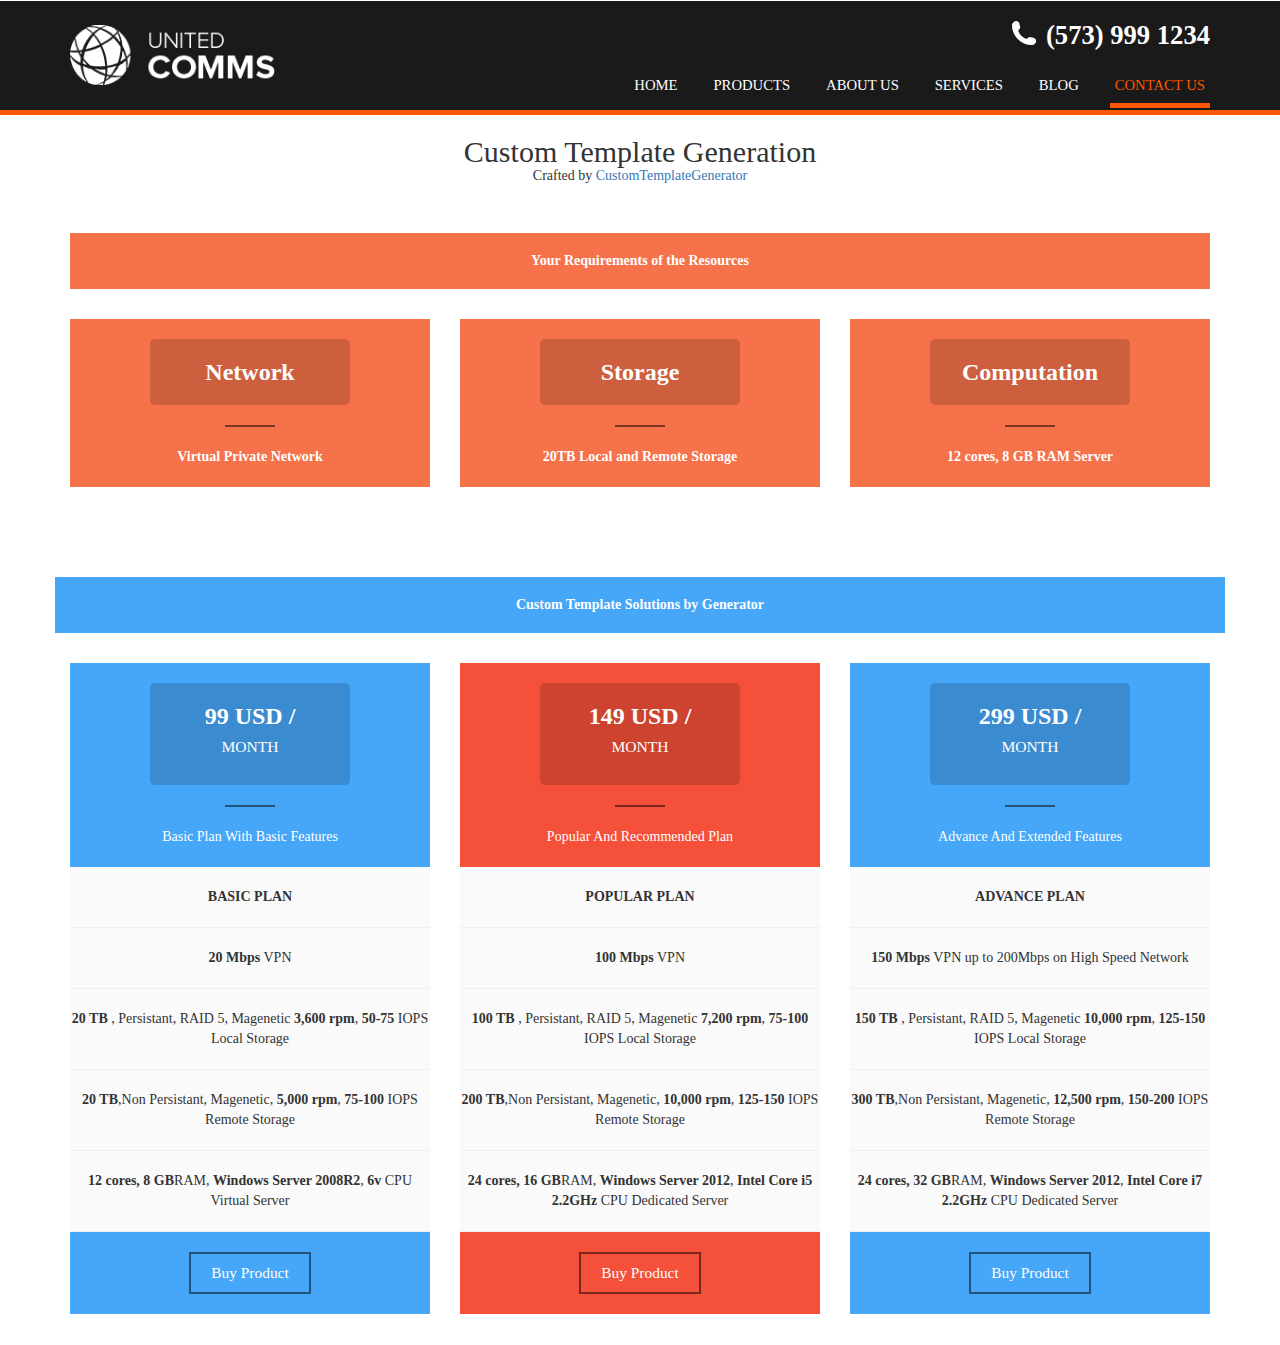
<file: WebContent/final2.html>
﻿<html>
<head>
    <title>Custom Template Generation </title>
   <link href="css/bootstrap.css" rel='stylesheet' type='text/css' />
<!-- jQuery (necessary for Bootstrap's JavaScript plugins) -->
<script src="js/jquery.min.js"></script>
<!-- Custom Theme files -->
<link href="css/style.css" rel="stylesheet" type="text/css" media="all" />
<!-- Custom Theme files -->
<meta name="viewport" content="width=device-width, initial-scale=1">
<meta http-equiv="Content-Type" content="text/html; charset=utf-8" />
<meta name="keywords" content="UNITED COMMS Responsive web template, Bootstrap Web Templates, Flat Web Templates, Andriod Compatible web template, 
Smartphone Compatible web template, free webdesigns for Nokia, Samsung, LG, SonyErricsson, Motorola web design" />
<script type="application/x-javascript"> addEventListener("load", function() { setTimeout(hideURLbar, 0); }, false); function hideURLbar(){ window.scrollTo(0,1); } </script>
<!--webfont-->
<link href='http://fonts.googleapis.com/css?family=Roboto:400,100,100italic,300,300italic,400italic,500,500italic,700,700italic,900,900italic' rel='stylesheet' type='text/css'>
</head>
<body>
    	<!-- header-section-starts -->
	<div class="header">
		<div class="container">
			<div class="logo">
				<a href="index.html"><img src="images/logo.png" class="img-responsive" alt="" /></a>
			</div>
			<div class="header-right">
				<h4><i class="phone"></i>(573) 999 1234</h4>
				<span class="menu"></span>
				<div class="top-menu">
					<ul>                                              
						<li><a href="index.html">Home</a></li>
						<li><a href="404.html">Products</a></li>
						<li><a href="about.hmtl">About Us</a></li>
						<li><a href="services.html">Services</a></li>
						<li><a href="blog.html">Blog</a></li>
						<li><a class="active" href="#">Contact Us</a></li>
					</ul>
				</div>
				<!-- script for menu -->
				<script>
				$( "span.menu" ).click(function() {
				  $( ".top-menu" ).slideToggle( "slow", function() {
				    // Animation complete.
				  });
				});
			</script>
			<!-- script for menu -->
			</div>
			<div class="clearfix"></div>
		</div>
	</div>
    <!-- NAVBAR CODE END -->
    <div class="container">
        <div class="row">
            <div class="col-md-12 text-center">
                <br />
                <h2>Custom Template Generation</h2>
             <h5>   Crafted by <a href="http://www.baidu.com/" target="_blank">CustomTemplateGenerator</a> </h5>
                <br />
            </div>
        </div>
        <!--User requirement part -->
        <div class="row ">
            <div class="col-md-12 text-center">
                <div class="db-wrapper">
                    <div class="db-pricing-one">
                        <div class="pricing-header db-bk-color-four">
                            <h5><strong>Your Requirements of the Resources</strong></h5>
                        </div>
                        <div class="row">
                        	<div class="col-xs-12 col-sm-4 col-md-4 col-lg-4">
                				<div class="db-wrapper">
                    				<div class="db-pricing-one">
                        				<div class="pricing-header db-bk-color-four">
                            				<h3>Network</h3>
                            				<hr />
                            				<strong>Virtual Private Network</strong>
                        				</div>	
                   					</div>
                				</div>
            				</div>
            				<div class="col-xs-12 col-sm-4 col-md-4 col-lg-4">
                				<div class="db-wrapper">
                    				<div class="db-pricing-one">
                        				<div class="pricing-header db-bk-color-four">
                            				<h3>Storage</h3>
                            				<hr />
                            				<strong>20TB Local and Remote Storage</strong>
                        				</div>	
                   					</div>
                				</div>
            				</div>
            				<div class="col-xs-12 col-sm-4 col-md-4 col-lg-4">
                				<div class="db-wrapper">
                    				<div class="db-pricing-one">
                        				<div class="pricing-header db-bk-color-four">
                            				<h3>Computation</h3>
                            				<hr />
                            				<strong>12 cores, 8 GB RAM Server</strong>
                        				</div>	
                   					</div>
                				</div>
            				</div>			
                        </div>
                    </div>
                </div>
            </div>
             <!--End user requirement part -->
            <!-- basic plan -->
            <div class="row ">
            <div class="col-md-12 text-center">
                <div class="db-wrapper">
                    <div class="db-pricing-one">
                        <div class="pricing-header db-bk-color-two">
                            <h5><strong>Custom Template Solutions by Generator</strong></h5>
                        </div>
			            <div class="col-xs-12 col-sm-4 col-md-4 col-lg-4">
			                <div class="db-wrapper">
			                    <div class="db-pricing-one">
			                        <div class="pricing-header db-bk-color-two">
			                            <h3>99 USD / <small>MONTH </small></h3>
			                            <hr />
			                            Basic Plan With Basic Features
			                        </div>
			                        <ul>
			                            <li class="db-color-two"><strong>BASIC PLAN</strong></li>
			                            <li><strong>20 Mbps</strong> VPN</li>
			                            <li><strong>20 TB </strong>, Persistant, RAID 5, Magenetic
			                            	<strong>3,600 rpm</strong>, <strong>50-75</strong> IOPS
			                            	Local Storage
			                            </li>
			                            <li><strong>20 TB</strong>,Non Persistant, Magenetic, 
			                            	<strong>5,000 rpm</strong>, <strong>75-100</strong> IOPS
			                            	Remote Storage
			                            </li>
			                            <li><strong>12 cores, 8 GB</strong>RAM, 
			                            	<strong>Windows Server 2008R2</strong>,
			                            	<strong>6v </strong>CPU Virtual Server
			                            </li>
			                        </ul>
			                        <!--  -->
			                        <div class="pricing-footer db-bk-color-two">
			                        <button class="btn db-button-trans-black" data-toggle="modal" data-target="#myModal"> <!--myModal is id of the modal to launch -->
			                              Buy Product
			                            </button>
			                		</div>
			                        <!--  -->
			                    </div>
			                </div>
			            </div>
             <!--End Basic plan -->
            <!-- popular plan -->
            <div class="col-xs-12 col-sm-4 col-md-4 col-lg-4">
                <div class="db-wrapper">
                    <div class="db-wrapper">
                        <div class="db-pricing-one">
                            <div class="pricing-header db-bk-color-one">
                                <h3>149 USD / <small>MONTH</small></h3>
                                <hr />
                                Popular And Recommended Plan
                            </div>
                            <ul>
                                <li class="db-color-two"><strong>POPULAR PLAN</strong></li>
                            	<li><strong>100 Mbps</strong> VPN</li>
                            	<li><strong>100 TB </strong>, Persistant, RAID 5, Magenetic
                            		<strong>7,200 rpm</strong>, <strong>75-100</strong> IOPS
                            		Local Storage
                            	</li>
                            	<li><strong>200 TB</strong>,Non Persistant, Magenetic, 
                            		<strong>10,000 rpm</strong>, <strong>125-150</strong> IOPS
                            		Remote Storage
                           		</li>
                            	<li><strong>24 cores, 16 GB</strong>RAM, 
                            		<strong>Windows Server 2012</strong>,
                            		<strong>Intel Core i5 2.2GHz </strong>CPU Dedicated Server
                            	</li>
                            </ul>
                            <!--  -->
                        <div class="pricing-footer db-bk-color-one">
                        <button class="btn db-button-trans-black" data-toggle="modal" data-target="#myModal"> <!--myModal is id of the modal to launch -->
                              Buy Product
                            </button>
                		</div>
                        <!--  -->
                        </div>
                    </div>
                </div>
            </div>
             <!--End popular plan -->
             <!-- Advanced plan -->
            <div class="col-xs-12 col-sm-4 col-md-4 col-lg-4">
                <div class="db-wrapper">
                    <div class="db-pricing-one">
                        <div class="pricing-header db-bk-color-two">
                            <h3>299 USD / <small>MONTH </small></h3>
                            <hr />
                            Advance And Extended Features
                        </div>
                        <ul>
                            <li class="db-color-two"><strong>ADVANCE PLAN</strong></li>
                            <li><strong>150 Mbps</strong> VPN up to 200Mbps on High Speed Network</li>
                            <li><strong>150 TB </strong>, Persistant, RAID 5, Magenetic
                            	<strong>10,000 rpm</strong>, <strong>125-150</strong> IOPS
                            	Local Storage
                            </li>
                            <li><strong>300 TB</strong>,Non Persistant, Magenetic, 
                            	<strong>12,500 rpm</strong>, <strong>150-200</strong> IOPS
                            	Remote Storage
                           	</li>
                            <li><strong>24 cores, 32 GB</strong>RAM, 
                            	<strong>Windows Server 2012</strong>,
                            	<strong>Intel Core i7 2.2GHz </strong>CPU Dedicated Server
                            </li>
                        </ul>
                        <!--  -->
                        <div class="pricing-footer db-bk-color-two">
                        <button class="btn db-button-trans-black" data-toggle="modal" data-target="#myModal"> <!--myModal is id of the modal to launch -->
                              Buy Product
                            </button>
                		</div>
                        <!--  -->
                    </div>
                </div>
            </div>
            <!--End Advanced plan -->
        </div>
        </div>
        </div>
        </div>
        
         <!-- purchase confirmation -->
          <div class="container">
       		 <div class="row ">
       		  <div class="col-md-12">
                 <!-- MODAL LAUNCH BUTTON END -->
                            <div class="modal fade" id="myModal" tabindex="-1" role="dialog" aria-labelledby="myModalLabel" aria-hidden="true">
                                <div class="modal-dialog">
                                    <div class="modal-content">
                                        <div class="modal-header">
                                            <button type="button" class="close" data-dismiss="modal" aria-hidden="true">&times;</button>
                                            <h4 class="modal-title" id="myModalLabel">Purchase Confirmation</h4>
                                        </div>
                                        <div class="modal-body">
                                            Congratulations! You have already successfully bought this template!<br> 
                                            If you choose "save changes" option, you will return to your account and the purchase fee will automatically be charged. <br>
                                            If you choose "cancle" option, you will abundan this purchase and the purchase fee will not be charged.<br>
                                            
                                        </div>
                                        <div class="modal-footer">
                                            <button type="button" class="btn btn-default" data-dismiss="modal">Close</button>
                                            <button type="button" class="btn btn-primary" onclick="savechanges()" >Save changes</button>
                                            <script>	
                                            	function savechanges(){
                                            		window.location.href='useraccount.html';
                                            	}
                                            </script>
                                            
                                        </div>
                                    </div>
                                </div>
                            </div>
                 <!--END THE MODAL BODY - THE ACTUAL MODAL THAT WILL APPEAR-->
                        </div>
           		 </div>
           	 </div>
           	 <!--End purchase confirmation -->
    </div>
    <!-- CONATINER END -->
    
    <!-- REQUIRED SCRIPTS FILES -->
    <!-- CORE JQUERY FILE -->
    <script src="js/jquery-1.11.1.js"></script>
    <!-- REQUIRED BOOTSTRAP SCRIPTS -->
    <script src="js/bootstrap.js"></script>
    
</body>

</html>
</file>
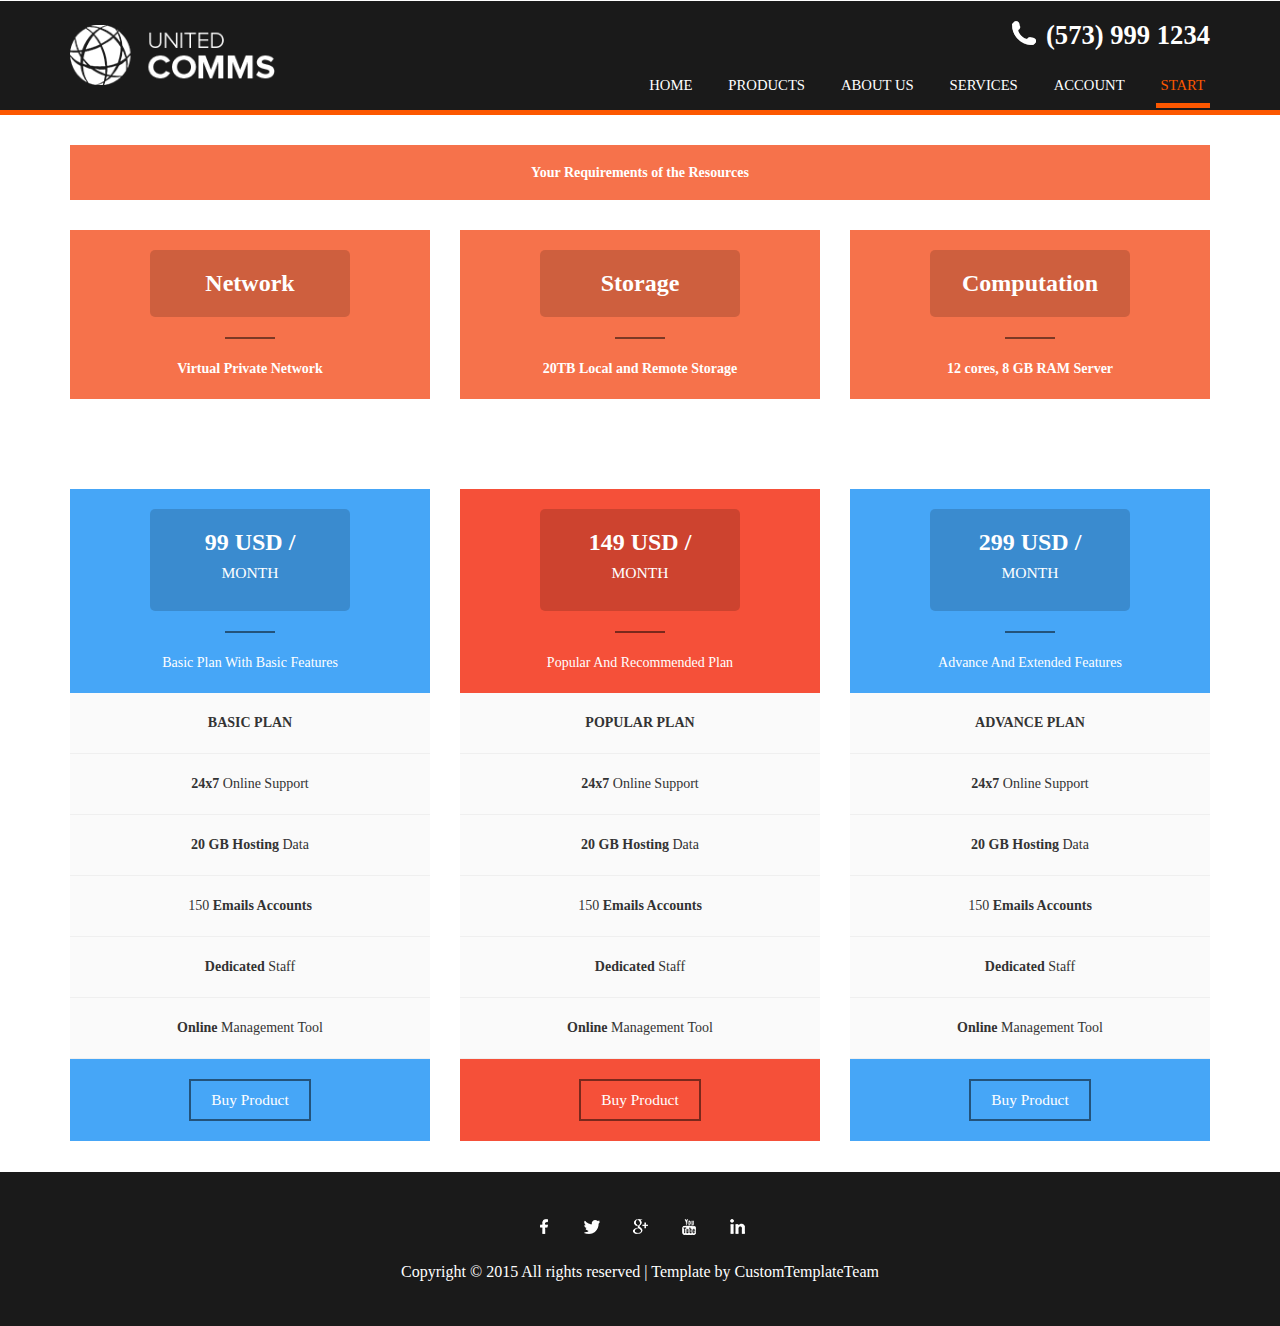
<file: WebContent/final_old.html>
﻿
<!DOCTYPE html>
<html>
<head>
<title>United Comms a Corporate Category Flat Bootstarp responsive Website Template| Contact :: w3layouts</title>
<link href="css/bootstrap.css" rel='stylesheet' type='text/css' />
<!-- jQuery (necessary for Bootstrap's JavaScript plugins) -->
<script src="js/jquery.min.js"></script>
<!-- Custom Theme files -->
<link href="css/style.css" rel="stylesheet" type="text/css" media="all" />
<!-- Custom Theme files -->
<meta name="viewport" content="width=device-width, initial-scale=1">
<meta http-equiv="Content-Type" content="text/html; charset=utf-8" />
<meta name="keywords" content="UNITED COMMS Responsive web template, Bootstrap Web Templates, Flat Web Templates, Andriod Compatible web template, 
Smartphone Compatible web template, free webdesigns for Nokia, Samsung, LG, SonyErricsson, Motorola web design" />
<script type="application/x-javascript"> addEventListener("load", function() { setTimeout(hideURLbar, 0); }, false); function hideURLbar(){ window.scrollTo(0,1); } </script>
<!--webfont-->
<link href='http://fonts.googleapis.com/css?family=Roboto:400,100,100italic,300,300italic,400italic,500,500italic,700,700italic,900,900italic' rel='stylesheet' type='text/css'>
</head>
<body>
	<!-- header-section-starts -->
	<div class="header">
		<div class="container">
			<div class="logo">
				<a href="index.html"><img src="images/logo.png" class="img-responsive" alt="" /></a>
			</div>
			<div class="header-right">
				<h4><i class="phone"></i>(573) 999 1234</h4>
				<span class="menu"></span>
				<div class="top-menu">
					<ul>                                              
						<li><a href="index.html">Home</a></li>
						<li><a href="404.html">Products</a></li>
						<li><a href="about.hmtl">About Us</a></li>
						<li><a href="services.html">Services</a></li>
						<li><a href="login.jsp">Account</a></li>
						<li><a class="active" href="final.html">Start</a></li>
					</ul>
				</div>
				<!-- script for menu -->
				<script>
				$( "span.menu" ).click(function() {
				  $( ".top-menu" ).slideToggle( "slow", function() {
				    // Animation complete.
				  });
				});
			</script>
			<!-- script for menu -->
			</div>
			<div class="clearfix"></div>
		</div>
	</div>
	
	<!-- header-section-ends -->
	<div class="container">
	<div class="row ">
	<div class="col-md-12 text-center">
                <div class="db-wrapper">
                    <div class="db-pricing-one">
                        <div class="pricing-header db-bk-color-four">
                            <h5><strong>Your Requirements of the Resources</strong></h5>
                        </div>
                        <div class="row">
                        	<div class="col-xs-12 col-sm-4 col-md-4 col-lg-4">
                				<div class="db-wrapper">
                    				<div class="db-pricing-one">
                        				<div class="pricing-header db-bk-color-four">
                            				<h3>Network</h3>
                            				<hr />
                            				<strong>Virtual Private Network</strong>
                        				</div>	
                   					</div>
                				</div>
            				</div>
            				<div class="col-xs-12 col-sm-4 col-md-4 col-lg-4">
                				<div class="db-wrapper">
                    				<div class="db-pricing-one">
                        				<div class="pricing-header db-bk-color-four">
                            				<h3>Storage</h3>
                            				<hr />
                            				<strong>20TB Local and Remote Storage</strong>
                        				</div>	
                   					</div>
                				</div>
            				</div>
            				<div class="col-xs-12 col-sm-4 col-md-4 col-lg-4">
                				<div class="db-wrapper">
                    				<div class="db-pricing-one">
                        				<div class="pricing-header db-bk-color-four">
                            				<h3>Computation</h3>
                            				<hr />
                            				<strong>12 cores, 8 GB RAM Server</strong>
                        				</div>	
                   					</div>
                				</div>
            				</div>			
                        </div>
                    </div>
                </div>
            </div>
             </div>
             <div class="row ">
            <div class="col-xs-12 col-sm-4 col-md-4 col-lg-4">
                <div class="db-wrapper">
                    <div class="db-pricing-one">
                        <div class="pricing-header db-bk-color-two">
                            <h3>99 USD / <small>MONTH </small></h3>
                            <hr />
                            Basic Plan With Basic Features
                        </div>
                        <ul>
                            <li class="db-color-two"><strong>BASIC PLAN</strong></li>
                            <li><strong>24x7</strong> Online Support</li>
                            <li><strong>20 GB Hosting </strong>Data</li>
                            <li>150 <strong>Emails Accounts</strong></li>
                            <li><strong>Dedicated</strong> Staff</li>

                            <li><strong>Online</strong> Management Tool</li>
                        </ul>
                        <div class="pricing-footer db-bk-color-two">

                           <button class="btn db-button-trans-black" data-toggle="modal" data-target="#myModal">
                              Buy Product
                            </button>
                        </div>
                    </div>
                </div>
            </div>
            <div class="col-xs-12 col-sm-4 col-md-4 col-lg-4">
                <div class="db-wrapper">
                    <div class="db-wrapper">
                        <div class="db-pricing-one">
                            <div class="pricing-header db-bk-color-one">
                                <h3>149 USD / <small>MONTH</small></h3>
                                <hr />
                                Popular And Recommended Plan
                            </div>
                            <ul>
                                <li class="db-color-one"><strong>POPULAR PLAN</strong></li>
                                <li><strong>24x7</strong> Online Support</li>
                                <li><strong>20 GB Hosting </strong>Data</li>
                                <li>150 <strong>Emails Accounts</strong></li>
                                <li><strong>Dedicated</strong> Staff</li>

                                <li><strong>Online</strong> Management Tool</li>
                            </ul>
                            <div class="pricing-footer db-bk-color-one">

                               <button class="btn db-button-trans-black" data-toggle="modal" data-target="#myModal">
                              Buy Product
                            </button>
                            </div>
                        </div>
                    </div>
                </div>
            </div>
            <div class="col-xs-12 col-sm-4 col-md-4 col-lg-4">
                <div class="db-wrapper">
                    <div class="db-pricing-one">
                        <div class="pricing-header db-bk-color-two">
                            <h3>299 USD / <small>MONTH </small></h3>
                            <hr />
                            Advance And Extended Features
                        </div>
                        <ul>
                            <li class="db-color-two"><strong>ADVANCE PLAN</strong></li>
                            <li><strong>24x7</strong> Online Support</li>
                            <li><strong>20 GB Hosting </strong>Data</li>
                            <li>150 <strong>Emails Accounts</strong></li>
                            <li><strong>Dedicated</strong> Staff</li>

                            <li><strong>Online</strong> Management Tool</li>
                        </ul>
                        <div class="pricing-footer db-bk-color-two">

                           <button class="btn db-button-trans-black" data-toggle="modal" data-target="#myModal"> <!--myModal is id of the modal to launch -->
                              Buy Product
                            </button>
                        </div>
                    </div>
                </div>
            </div>
            </div>
            
            <!-- purchase confirmation -->
          <div class="container">
       		 <div class="row ">
       		  <div class="col-md-12">
                 <!-- MODAL LAUNCH BUTTON END -->
                            <div class="modal fade" id="myModal" tabindex="-1" role="dialog" aria-labelledby="myModalLabel" aria-hidden="true">
                                <div class="modal-dialog">
                                    <div class="modal-content">
                                        <div class="modal-header">
                                            <button type="button" class="close" data-dismiss="modal" aria-hidden="true">&times;</button>
                                            <h4 class="modal-title" id="myModalLabel">Purchase Confirmation</h4>
                                        </div>
                                        <div class="modal-body">
                                            Congratulations! You have already successfully bought this template!<br> 
                                            If you choose "save changes" option, you will return to your account and the purchase fee will automatically be charged. <br>
                                            If you choose "cancle" option, you will abundan this purchase and the purchase fee will not be charged.<br>
                                            
                                        </div>
                                        <div class="modal-footer">
                                            <button type="button" class="btn btn-default" data-dismiss="modal">Close</button>
                                            <button type="button" class="btn btn-primary" onclick="savechanges()" >Save changes</button>
                                            <script>	
                                            	function savechanges(){
                                            		window.location.href='useraccount.html';
                                            	}
                                            </script>
                                            
                                        </div>
                                    </div>
                                </div>
                            </div>
                 <!--END THE MODAL BODY - THE ACTUAL MODAL THAT WILL APPEAR-->
                        </div>
           		 </div>
           	 </div>
           	 <!--End purchase confirmation -->
          </div>
       
        
        

	<div class="footer text-center">
		<div class="social-icons">
			<a href="#"><i class="facebook"></i></a>
			<a href="#"><i class="twitter"></i></a>
			<a href="#"><i class="googlepluse"></i></a>
			<a href="#"><i class="youtube"></i></a>
			<a href="#"><i class="linkedin"></i></a>
		</div>
		<div class="copyright">
			<p>Copyright &copy; 2015 All rights reserved | Template by  <a href="http://www.baidu.com">  CustomTemplateTeam</a></p>
		</div>
	</div>
	
	<script src="js/jquery-1.11.1.js"></script>
    <!-- REQUIRED BOOTSTRAP SCRIPTS -->
    <script src="js/bootstrap.js"></script>
</body>
</html>
</file>
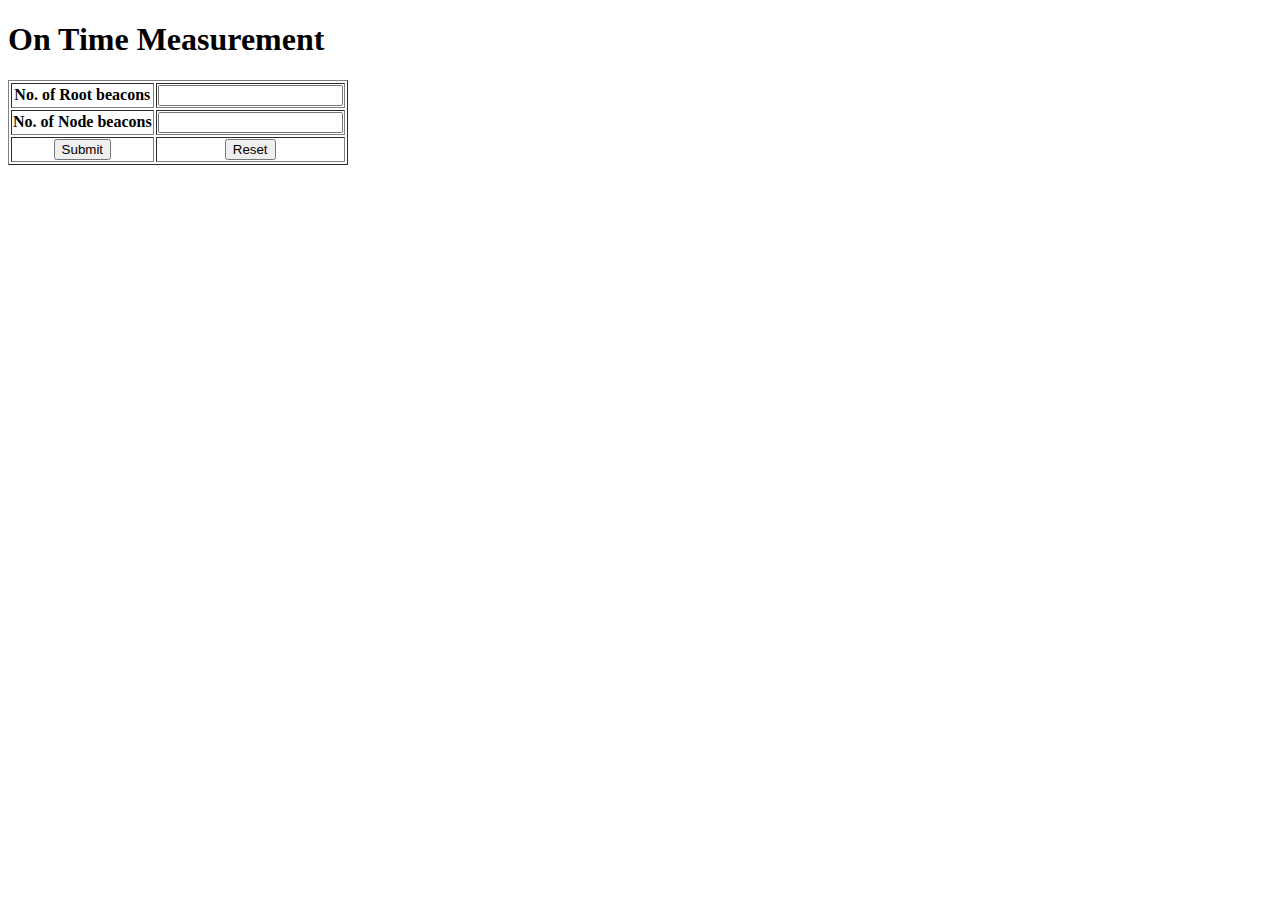
<file: WebContent/OneTimeMeasurement.html>
<!DOCTYPE html>
<html>
<head>
<meta charset="UTF-8">
<title>Insert title here</title>
</head>
<body>
<h1>On Time Measurement</h1>
<form action="" method="post">
<table border="1">
<tr><th>No. of Root beacons</th><td><input type="text" name="root_beacons"/></td></tr>
<tr><th>No. of Node beacons</th><td><input type="text" name="node_beacons"/></td></tr>
<tr><th><input type="submit" name="submit" value="Submit"/></th><th><input type="reset" name="reset" value="Reset"/></th></tr>
</table>
</form>
</body>
</html>
</file>
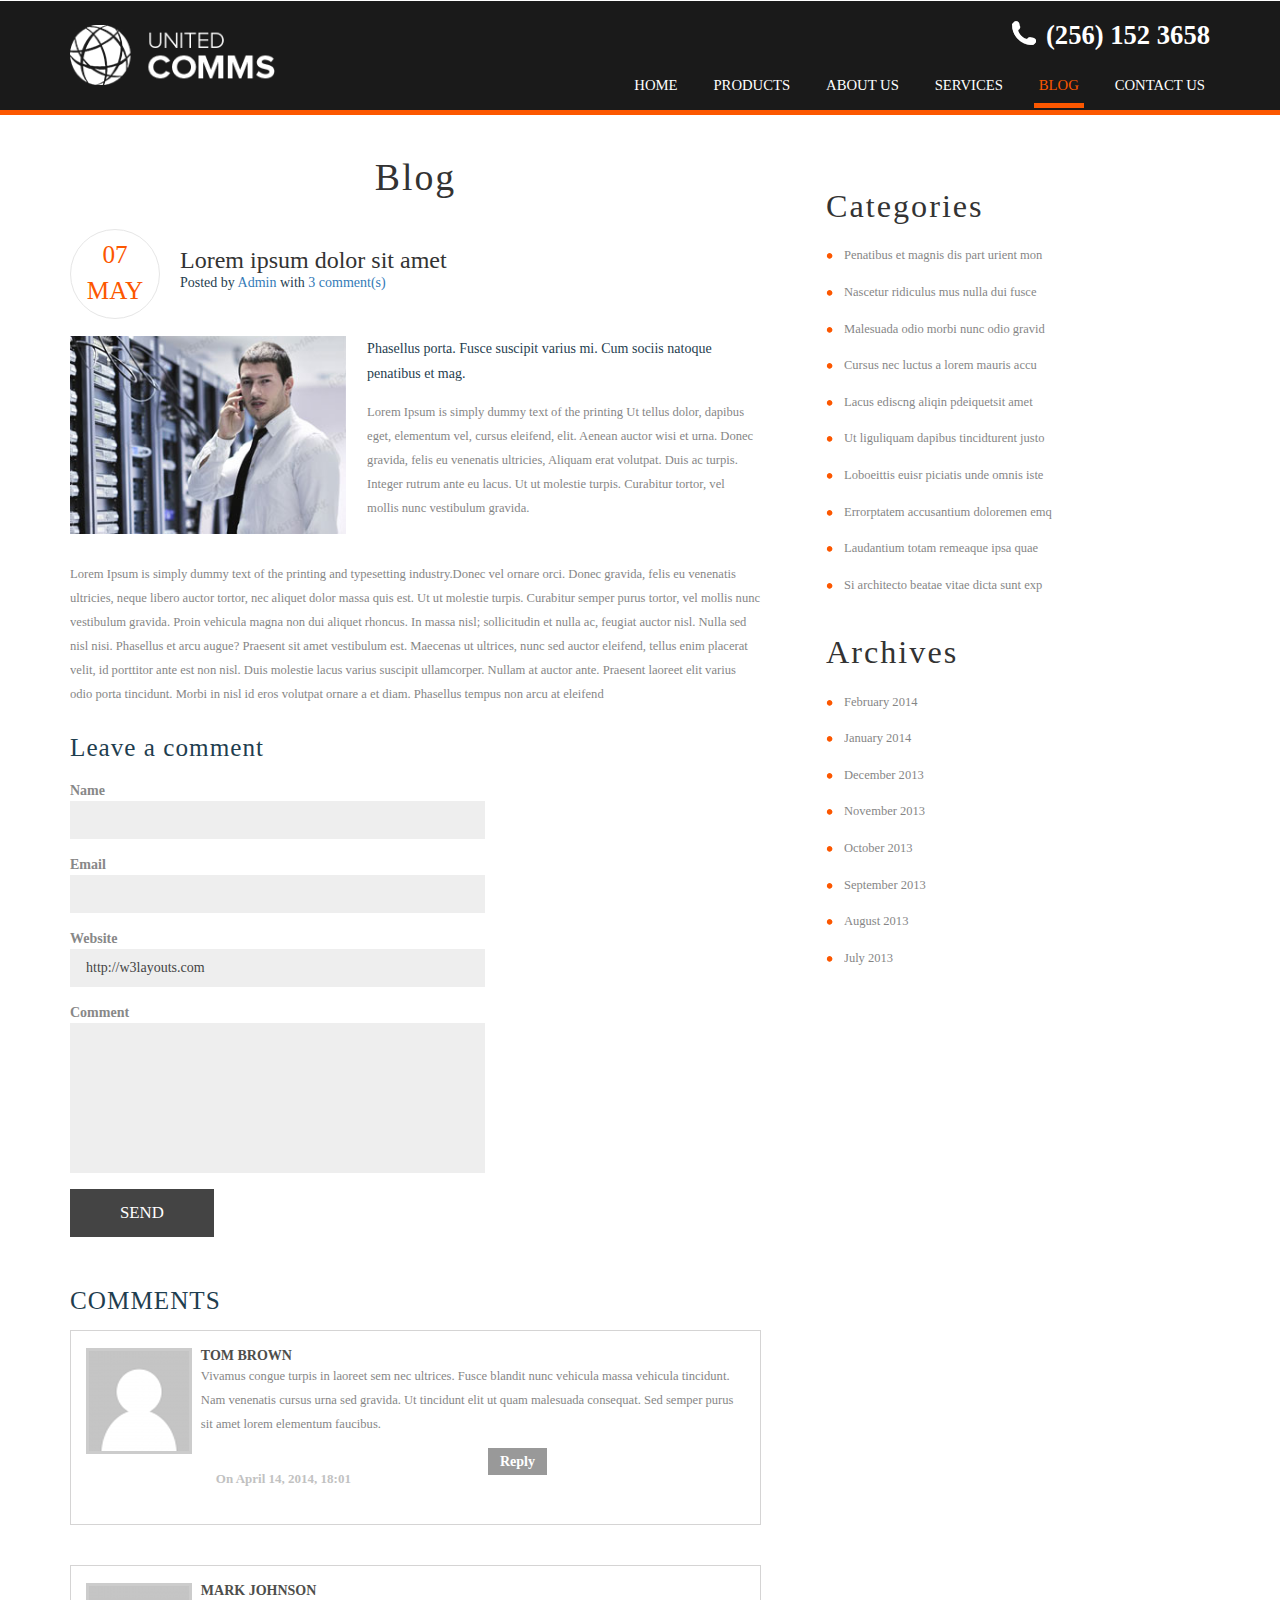
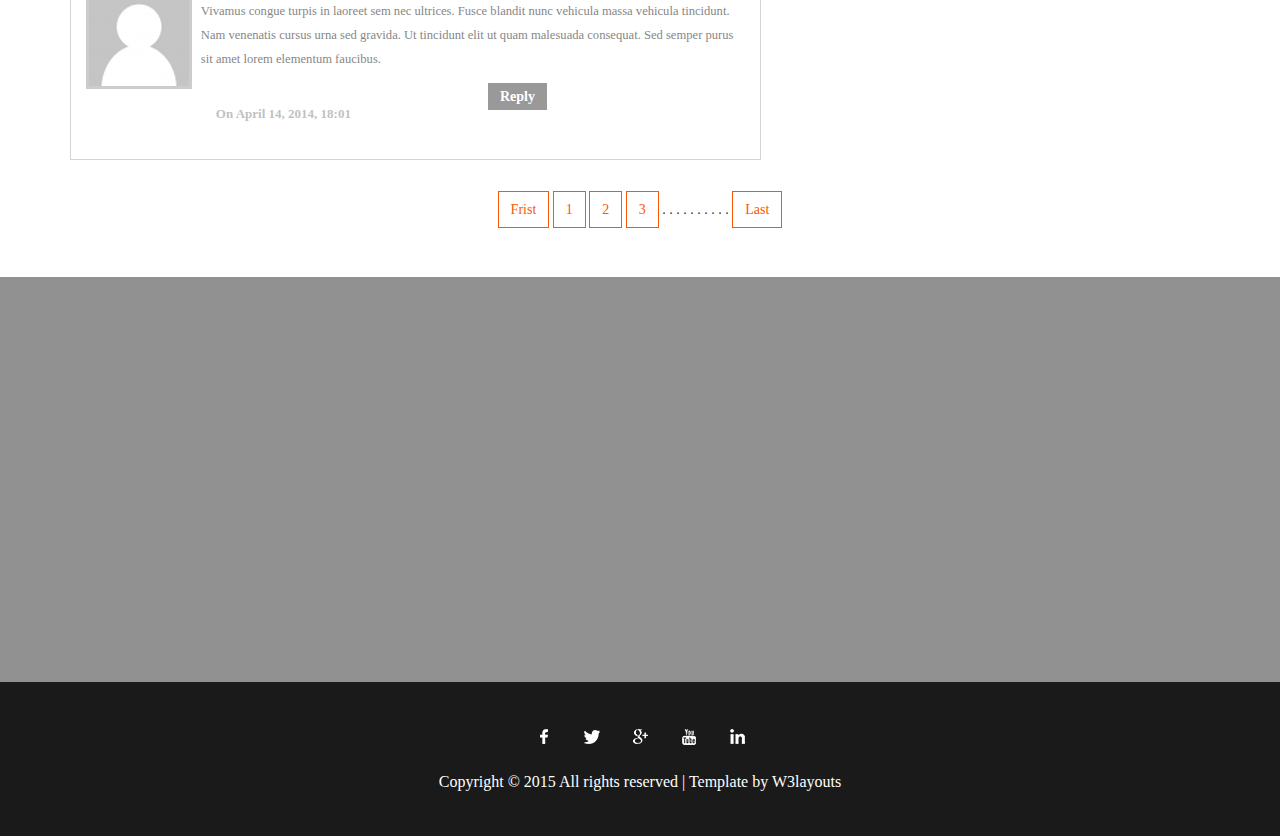
<file: WebContent/single.html>
<!--
Author: W3layouts
Author URL: http://w3layouts.com
License: Creative Commons Attribution 3.0 Unported
License URL: http://creativecommons.org/licenses/by/3.0/
-->
<!DOCTYPE html>
<html>
<head>
<title>United Comms a Corporate Category Flat Bootstarp responsive Website Template| Single :: w3layouts</title>
<link href="css/bootstrap.css" rel='stylesheet' type='text/css' />
<!-- jQuery (necessary for Bootstrap's JavaScript plugins) -->
<script src="js/jquery.min.js"></script>
<!-- Custom Theme files -->
<link href="css/style.css" rel="stylesheet" type="text/css" media="all" />
<!-- Custom Theme files -->
<meta name="viewport" content="width=device-width, initial-scale=1">
<meta http-equiv="Content-Type" content="text/html; charset=utf-8" />
<meta name="keywords" content="UNITED COMMS Responsive web template, Bootstrap Web Templates, Flat Web Templates, Andriod Compatible web template, 
Smartphone Compatible web template, free webdesigns for Nokia, Samsung, LG, SonyErricsson, Motorola web design" />
<script type="application/x-javascript"> addEventListener("load", function() { setTimeout(hideURLbar, 0); }, false); function hideURLbar(){ window.scrollTo(0,1); } </script>
<!--webfont-->
<link href='http://fonts.googleapis.com/css?family=Roboto:400,100,100italic,300,300italic,400italic,500,500italic,700,700italic,900,900italic' rel='stylesheet' type='text/css'>
</head>
<body>
	<!-- header-section-starts -->
	<div class="header">
		<div class="container">
			<div class="logo">
				<a href="index.html"><img src="images/logo.png" class="img-responsive" alt="" /></a>
			</div>
			<div class="header-right">
				<h4><i class="phone"></i>(256) 152 3658</h4>
				<span class="menu"></span>
				<div class="top-menu">
					<ul>                                              
						<li><a href="index.html">Home</a></li>
						<li><a href="404.html">Products</a></li>
						<li><a href="about.html">About Us</a></li>
						<li><a href="services.html">Services</a></li>
						<li><a class="active" href="blog.html">Blog</a></li>
						<li><a href="contact.html">Contact Us</a></li>
					</ul>
				</div>
				<!-- script for menu -->
				<script>
				$( "span.menu" ).click(function() {
				  $( ".top-menu" ).slideToggle( "slow", function() {
				    // Animation complete.
				  });
				});
			</script>
			<!-- script for menu -->
			</div>
			<div class="clearfix"></div>
		</div>
	</div>
	<!-- header-section-ends -->
	<div class="content">
		<div class="blog-section">
			<div class="container">
					<div class="col-md-8 left_column">
							<h2 class="with-line">Blog</h2>
						<article class="clearfix attach">
							<header class="grid_8 alpha">
								<div class="head_element"><span class="el_1">07</span><span class="el_2">May</span></div>
								<div class="sub">
								<h3>Lorem ipsum dolor sit amet</h3>
								<p class="sub_head">Posted by <a href="#">Admin</a> with <a href="#">3 comment(s)</a></p>
								</div>
								<div class="clearfix"></div>
							</header>
							<div class="alpha1"><a href="single.html"><img src="images/index-3_img-1.jpg" alt="" /></a></div>
							<div class="grid_b4">
								<h5>Phasellus porta. Fusce suscipit varius mi. Cum sociis natoque penatibus et mag.</h5>
								<p>Lorem Ipsum is simply dummy text of the printing Ut tellus dolor, dapibus eget, elementum vel, cursus eleifend, elit. Aenean auctor wisi et urna.  Donec gravida, felis eu venenatis ultricies, Aliquam erat volutpat. Duis ac turpis. Integer rutrum ante eu lacus. Ut ut molestie turpis. Curabitur tortor, vel mollis nunc vestibulum gravida. </p>
							</div>
							<div class="clearfix"></div>
						</article>
						<div class="single">
				<p class="text1">Lorem Ipsum is simply dummy text of the printing and typesetting industry.Donec vel ornare orci. Donec gravida, felis eu venenatis ultricies, neque libero auctor tortor, nec aliquet dolor massa quis est. Ut ut molestie turpis. Curabitur semper purus tortor, vel mollis nunc vestibulum gravida. Proin vehicula magna non dui aliquet rhoncus. In massa nisl; sollicitudin et nulla ac, feugiat auctor nisl. Nulla sed nisl nisi. Phasellus et arcu augue? Praesent sit amet vestibulum est. Maecenas ut ultrices, nunc sed auctor eleifend, tellus enim placerat velit, id porttitor ante est non nisl. Duis molestie lacus varius suscipit ullamcorper. Nullam at auctor ante. Praesent laoreet elit varius odio porta tincidunt. Morbi in nisl id eros volutpat ornare a et diam. Phasellus tempus non arcu at eleifend</p>
										<div class="clearfix"></div>
										<div class="leave">
				<h4>Leave a comment</h4>
				</div>
				<form id="commentform">
				     <p class="comment-form-author"><label for="author">Name</label>
						<input id="author" name="author" type="text" value="" size="30" aria-required="true">
					 </p>
					 <p class="comment-form-email">
						<label for="email">Email</label>
						<input id="email" name="email" type="text" value="" size="30" aria-required="true">
					 </p>
					 <p class="comment-form-url">
						<label for="url">Website</label>
						<input id="url" name="url" type="text" value="http://w3layouts.com" onfocus="this.value = '';" onblur="if (this.value == '') {this.value = 'http://w3layouts.com';}">
					 </p>
					 <p class="comment-form-comment">
						<label for="comment">Comment</label>
						<textarea></textarea>
					 </p>
					 <div class="clearfix"></div>
					<p class="form-submit">
			           <input name="submit" type="submit" id="submit" value="Send">
					</p>
					<div class="clearfix"></div>
				   </form>
				   	<div class="comments1">
								<h4>COMMENTS</h4>
			  				<div class="comments-main">
									<div class="col-md-2 cmts-main-left">
										<img src="images/avatar.png" alt="">
									</div>
									<div class="col-md-10 cmts-main-right">
										<h5>TOM BROWN</h5>
										<p>Vivamus congue turpis in laoreet sem nec ultrices. Fusce blandit nunc vehicula massa vehicula tincidunt. Nam venenatis cursus urna sed gravida. Ut tincidunt elit ut quam malesuada consequat. Sed semper purus sit amet lorem elementum faucibus.</p>
										<div class="cmts">
											<div class="col-md-6 cmnts-left">
												<p>On April 14, 2014, 18:01</p>
											</div>
											<div class="col-md-6 cmnts-right">
												<a href="#">Reply</a>
											</div>
											<div class="clearfix"></div>
										</div>
									</div>
									<div class="clearfix"></div>
								</div>
								<div class="comments-main">
									<div class="col-md-2 cmts-main-left">
										<img src="images/avatar.png" alt="">
									</div>
									<div class="col-md-10 cmts-main-right">
										<h5>MARK JOHNSON</h5>
										<p>Vivamus congue turpis in laoreet sem nec ultrices. Fusce blandit nunc vehicula massa vehicula tincidunt. Nam venenatis cursus urna sed gravida. Ut tincidunt elit ut quam malesuada consequat. Sed semper purus sit amet lorem elementum faucibus.</p>
										<div class="cmts">
											<div class="col-md-6 cmnts-left">
												<p>On April 14, 2014, 18:01</p>
											</div>
											<div class="col-md-6 cmnts-right">
												<a href="#">Reply</a>
											</div>
											<div class="clearfix"></div>
										</div>
									</div>
									<div class="clearfix"></div>
								</div>
			  				</div>
							</div>
					</div>
					<div class="col-md-4 right_column">
						<div class="item">
							<header>
								<h2 class="with-line">Categories</h2>
							</header>
							<ul>
								<li><a href="#">Penatibus et magnis dis part urient mon</a></li>
								<li><a href="#">Nascetur ridiculus mus nulla dui fusce </a></li>
								<li><a href="#">Malesuada odio morbi nunc odio gravid</a></li>
								<li><a href="#">Cursus nec luctus a lorem mauris accu</a></li>
								<li><a href="#">Lacus ediscng aliqin pdeiquetsit amet </a></li>
								<li><a href="#">Ut liguliquam dapibus tincidturent justo</a></li>
								<li><a href="#">Loboeittis euisr piciatis unde omnis iste</a></li>
								<li><a href="#">Errorptatem accusantium doloremen emq</a></li>
								<li><a href="#">Laudantium totam remeaque ipsa quae</a></li>
								<li><a href="#">Si architecto beatae vitae dicta sunt exp</a></li>
							</ul>
						</div>
						<div class="item2">
							<header>
								<h2 class="with-line">Archives</h2>
							</header>
							<ul>
								<li><a href="#">February 2014</a></li>
								<li><a href="#">January 2014</a></li>
								<li><a href="#">December 2013</a></li>
								<li><a href="#">November 2013</a></li>
								<li><a href="#">October 2013</a></li>
								<li><a href="#">September 2013</a></li>
								<li><a href="#">August 2013</a></li>
								<li><a href="#">July 2013</a></li>
							</ul>
						</div>
					</div>
					<div class="clearfix"></div>
					
					
					<div class="content-pagenation">
						<li><a href="#">Frist</a></li>
						<li><a href="#">1</a></li>
						<li><a href="#">2</a></li>
						<li><a href="#">3</a></li>
						<li><span>. . . . . . . . . .</span></li>
						<li><a href="#">Last</a></li>
						<div class="clearfix"> </div>
					</div>

			</div>
		</div>
		</div>
	<div class="map s-map">
		<iframe src="https://www.google.com/maps/embed?pb=!1m18!1m12!1m3!1d10015.498657932954!2d-0.1570060357124469!3d51.129219866008135!2m3!1f0!2f0!3f0!3m2!1i1024!2i768!4f13.1!3m3!1m2!1s0x4875f1c859d0e855%3A0xb0ce82410da5809!2sA2011%2C+Crawley%2C+West+Sussex+RH10%2C+UK!5e0!3m2!1sen!2sin!4v1409743498026" frameborder="0" style="border:0"></iframe>
		<div class="map-layer"></div>
	</div>
	</div>
	<div class="footer text-center">
		<div class="social-icons">
			<a href="#"><i class="facebook"></i></a>
			<a href="#"><i class="twitter"></i></a>
			<a href="#"><i class="googlepluse"></i></a>
			<a href="#"><i class="youtube"></i></a>
			<a href="#"><i class="linkedin"></i></a>
		</div>
		<div class="copyright">
			<p>Copyright &copy; 2015 All rights reserved | Template by  <a href="http://w3layouts.com">  W3layouts</a></p>
		</div>
	</div>
</body>
</html>
</file>
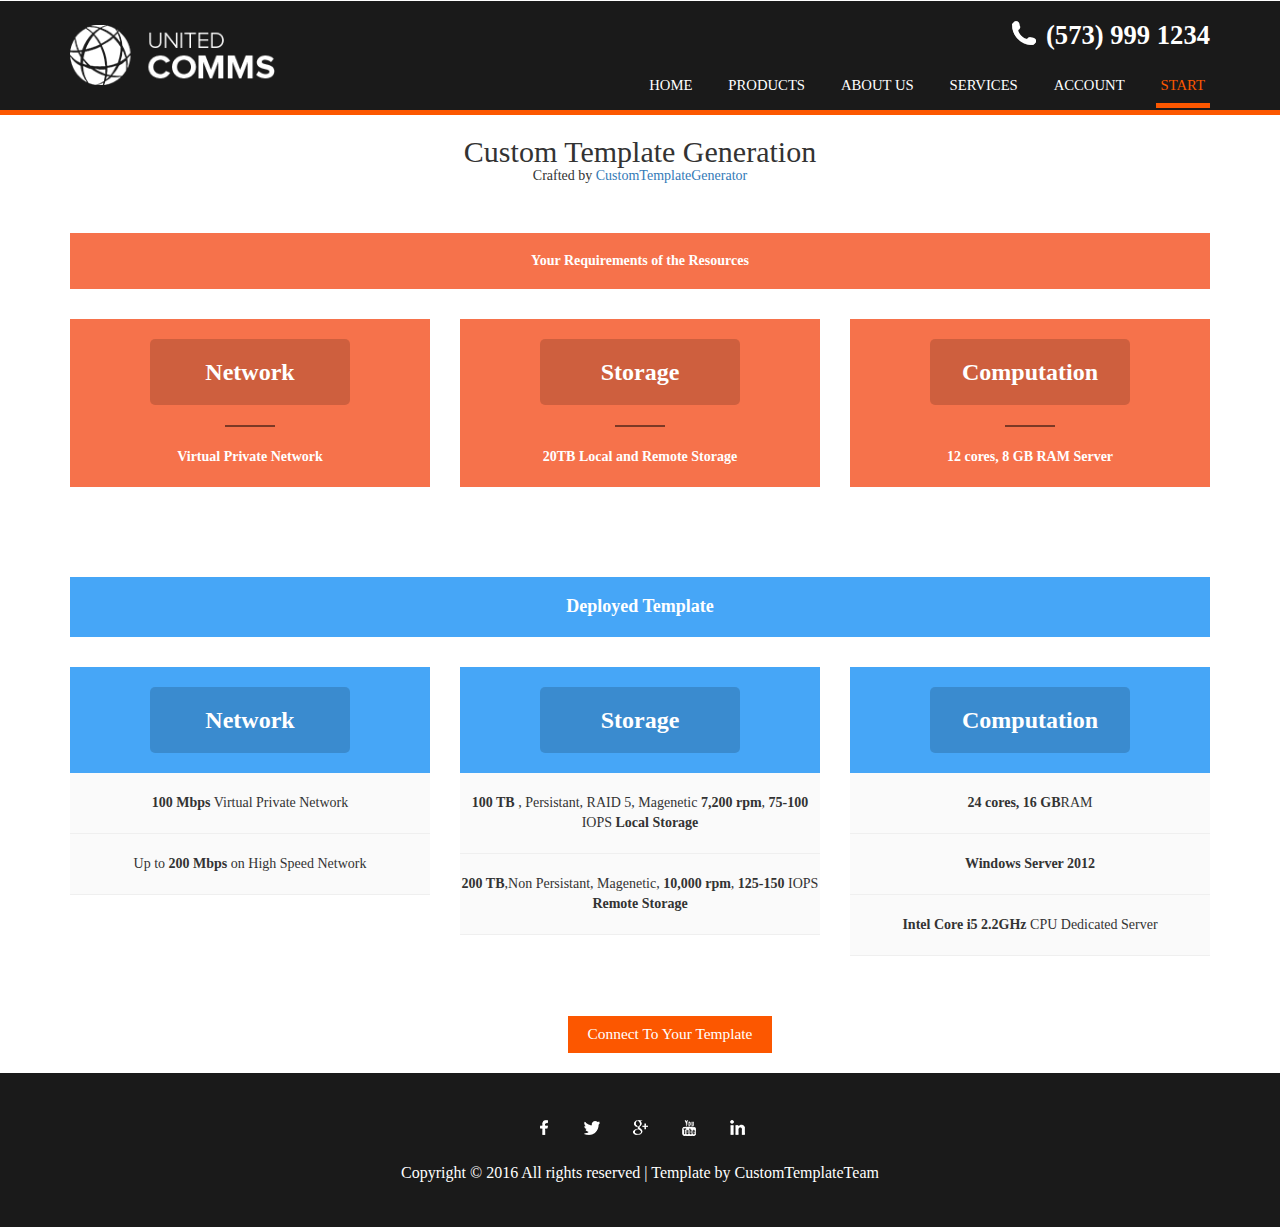
<file: WebContent/useraccount.html>
﻿<html>
<head>
    <title>Custom Template Generation </title>
   <link href="css/bootstrap.css" rel='stylesheet' type='text/css' />
<!-- jQuery (necessary for Bootstrap's JavaScript plugins) -->
<script src="js/jquery.min.js"></script>
<!-- Custom Theme files -->
<link href="css/style.css" rel="stylesheet" type="text/css" media="all" />
<!-- Custom Theme files -->
<meta name="viewport" content="width=device-width, initial-scale=1">
<meta http-equiv="Content-Type" content="text/html; charset=utf-8" />
<meta name="keywords" content="UNITED COMMS Responsive web template, Bootstrap Web Templates, Flat Web Templates, Andriod Compatible web template, 
Smartphone Compatible web template, free webdesigns for Nokia, Samsung, LG, SonyErricsson, Motorola web design" />
<script type="application/x-javascript"> addEventListener("load", function() { setTimeout(hideURLbar, 0); }, false); function hideURLbar(){ window.scrollTo(0,1); } </script>
<!--webfont-->
<link href='http://fonts.googleapis.com/css?family=Roboto:400,100,100italic,300,300italic,400italic,500,500italic,700,700italic,900,900italic' rel='stylesheet' type='text/css'>
</head>
<body>
    	<!-- header-section-starts -->
	<div class="header">
		<div class="container">
			<div class="logo">
				<a href="index.html"><img src="images/logo.png" class="img-responsive" alt="" /></a>
			</div>
			<div class="header-right">
				<h4><i class="phone"></i>(573) 999 1234</h4>
				<span class="menu"></span>
				<div class="top-menu">
					<ul>                                              
						<li><a href="index.html">Home</a></li>
						<li><a href="404.html">Products</a></li>
						<li><a href="about.hmtl">About Us</a></li>
						<li><a href="services.html">Services</a></li>
						<li><a href="login.jsp">Account</a></li>
						<li><a class="active" href="final.html">Start</a></li>
					</ul>
				</div>
				<!-- script for menu -->
				<script>
				$( "span.menu" ).click(function() {
				  $( ".top-menu" ).slideToggle( "slow", function() {
				    // Animation complete.
				  });
				});
			</script>
			<!-- script for menu -->
			</div>
			<div class="clearfix"></div>
		</div>
	</div>
    <!-- NAVBAR CODE END -->
    <div class="container">
        <div class="row">
            <div class="col-md-12 text-center">
                <br />
                <h2>Custom Template Generation</h2>
             <h5>   Crafted by <a href="http://www.baidu.com/" target="_blank">CustomTemplateGenerator</a> </h5>
                <br />
            </div>
        </div>
        <div class="row ">
            <div class="col-md-12 text-center">
                <div class="db-wrapper">
                    <div class="db-pricing-one">
                        <div class="pricing-header db-bk-color-four">
                            <h5><strong>Your Requirements of the Resources</strong></h5>
                        </div>
                        <div class="row">
                        	<div class="col-xs-12 col-sm-4 col-md-4 col-lg-4">
                				<div class="db-wrapper">
                    				<div class="db-pricing-one">
                        				<div class="pricing-header db-bk-color-four">
                            				<h3>Network</h3>
                            				<hr />
                            				<strong>Virtual Private Network</strong>
                        				</div>	
                   					</div>
                				</div>
            				</div>
            				<div class="col-xs-12 col-sm-4 col-md-4 col-lg-4">
                				<div class="db-wrapper">
                    				<div class="db-pricing-one">
                        				<div class="pricing-header db-bk-color-four">
                            				<h3>Storage</h3>
                            				<hr />
                            				<strong>20TB Local and Remote Storage</strong>
                        				</div>	
                   					</div>
                				</div>
            				</div>
            				<div class="col-xs-12 col-sm-4 col-md-4 col-lg-4">
                				<div class="db-wrapper">
                    				<div class="db-pricing-one">
                        				<div class="pricing-header db-bk-color-four">
                            				<h3>Computation</h3>
                            				<hr />
                            				<strong>12 cores, 8 GB RAM Server</strong>
                        				</div>	
                   					</div>
                				</div>
            				</div>			
                        </div>
                    </div>
                </div>
            </div>
            </div>
            <div class="row ">
            <!-- Network -->
            <div class="col-md-12 text-center">
                <div class="db-wrapper">
                    <div class="db-pricing-one">
                        <div class="pricing-header db-bk-color-two">
                            <h4><strong>Deployed Template</strong></h4>
                        </div>
                        <div class="row">
                        	<div class="col-xs-12 col-sm-4 col-md-4 col-lg-4">
                				<div class="db-wrapper">
                    				<div class="db-pricing-one">
                        				<div class="pricing-header db-bk-color-two">
                            				<h3>Network</h3>
                        				</div>
                        				 <ul>
                                
			                            	<li><strong>100 Mbps</strong> Virtual Private Network</li>
			                            	<li>Up to <strong>200 Mbps </strong> on High Speed Network
			                            	</li>
                            	
                            </ul>	
                   					</div>
                				</div>
            				</div>
            <!-- End Network -->
            <!-- Storage-->
            				<div class="col-xs-12 col-sm-4 col-md-4 col-lg-4">
                				<div class="db-wrapper">
                    				<div class="db-pricing-one">
                        				<div class="pricing-header db-bk-color-two">
                            				<h3>Storage</h3>
                        				</div>
                        				 <ul>
                            			<li><strong>100 TB </strong>, Persistant, RAID 5, Magenetic
                            				<strong>7,200 rpm</strong>, <strong>75-100</strong> IOPS
                            				<strong>Local Storage</strong>
                            			</li>
                            			<li><strong>200 TB</strong>,Non Persistant, Magenetic, 
                            				<strong>10,000 rpm</strong>, <strong>125-150</strong> IOPS
                            				<strong>Remote Storage</strong>
                           				</li>
                            			</ul>	
                   					</div>
                				</div>
            				</div>
            <!-- End Storage -->
            <!-- Computation -->
            				<div class="col-xs-12 col-sm-4 col-md-4 col-lg-4">
                				<div class="db-wrapper">
                    				<div class="db-pricing-one">
                        				<div class="pricing-header db-bk-color-two">
                            				<h3>Computation</h3>
                        				</div>
                        				 <ul>
                               				<li><strong>24 cores, 16 GB</strong>RAM</li>
                            				<li><strong>Windows Server 2012</strong></li>
                            				<li><strong>Intel Core i5 2.2GHz </strong>CPU Dedicated Server</li>
                            			</ul>	
                   					</div>
                				</div>
            				</div>		
                        </div>
                    </div>
                </div>
            </div>
            <!-- End Computation -->
            </div>
            
            
            <!-- Connection button -->
            <div class="container">
       		 <div class="row text-center">
       		  <div class="col-md-12">
       		 	<div class="container">
                        <button class="btn btn-info btn-lg" data-toggle="modal" data-target="#myModal"> <!--myModal is id of the modal to launch -->
                              Connect to Your Template
                            </button>
                		</div>
              
                            <br/>
                 <!-- MODAL LAUNCH BUTTON END -->
                            <div class="modal fade" id="myModal" tabindex="-1" role="dialog" aria-labelledby="myModalLabel" aria-hidden="true">
                                <div class="modal-dialog">
                                    <div class="modal-content">
                                        <div class="modal-header">
                                            <button type="button" class="close" data-dismiss="modal" aria-hidden="true">&times;</button>
                                            <h4 class="modal-title" id="myModalLabel">Connect Command Line</h4>
                                        </div>
                                        <div class="modal-body">
                                            Please use the following command line to connect your template:
                                            <div class="text" style="text-align:center;">
                                            	<strong>ssh -i templateUser@127.0.0.1</strong>
                                            </div>
                                        </div>
                                        <div class="modal-footer">
                                            <button type="button" class="btn btn-default" data-dismiss="modal">Close</button>
                                         </div>
                                    </div>
                                </div>
                            </div>
                 <!--END THE MODAL BODY - THE ACTUAL MODAL THAT WILL APPEAR-->
                        </div>
           	 	</div>
           	 </div>
           	 <!-- End the connection button -->
           	 
          
           	 
    </div>
    <!-- CONATINER END -->
    	 <div class="footer text-center">
			<div class="social-icons">
			<a href="#"><i class="facebook"></i></a>
			<a href="#"><i class="twitter"></i></a>
			<a href="#"><i class="googlepluse"></i></a>
			<a href="#"><i class="youtube"></i></a>
			<a href="#"><i class="linkedin"></i></a>
		</div>
		<div class="copyright">
			<p>Copyright &copy; 2016 All rights reserved | Template by CustomTemplateTeam</p>
		</div>
	</div> 
    <!-- REQUIRED SCRIPTS FILES -->
    <!-- CORE JQUERY FILE -->
    <script src="js/jquery-1.11.1.js"></script>
    <!-- REQUIRED BOOTSTRAP SCRIPTS -->
    <script src="js/bootstrap.js"></script>
</body>

</html>
</file>
<file: WebContent/css/style.css>
/*--
Author: W3layouts
Author URL: http://w3layouts.com
License: Creative Commons Attribution 3.0 Unported
License URL: http://creativecommons.org/licenses/by/3.0/
--*/
body{
	padding:0;
	margin:0;
    font-family: 'Roboto', sans-serif;
	background:#fff;
}
body a{
    transition:0.5s all;
	-webkit-transition:0.5s all;
	-moz-transition:0.5s all;
	-o-transition:0.5s all;
	-ms-transition:0.5s all;
}
input[type="button"],input[type="submit"]{
	transition:0.5s all;
	-webkit-transition:0.5s all;
	-moz-transition:0.5s all;
	-o-transition:0.5s all;
	-ms-transition:0.5s all;
}
h1,h2,h3,h4,h5,h6{
	margin:0;			   
}	
p{
	margin:0;
}
ul{
	margin:0;
	padding:0;
}
label{
	margin:0;
}
/*-----start-header----*/
.header{
	background:#1a1a1a;
	padding:1em 0;
	border-bottom:5px solid #fc5700;
}
.logo{
	float:left;
	margin-top: 13px;
}
.header-right{
	float:right;
}
.header-right h4 {
	color: #fff;
	font-size: 2.1em;
	font-weight: 700;
	text-align: right;
	margin-bottom: 31px;
}
i.phone {
	width: 35px;
	height: 35px;
	background: url('../images/img-sprite.png') no-repeat 0px 0px;
	display: inline-block;
	vertical-align: sub;
	margin-right: 5px;
}
.top-menu ul li{
	display:inline-block;
	margin: 0 0.8em;
}
.top-menu ul li:nth-child(6) {
	margin-right: 0;
}
.top-menu ul li a:nth-child(6) {
	padding-right:0;
}
.top-menu ul li a{
	text-decoration: none;
	color: #fff;
	text-transform: uppercase;
	font-weight: 500;
	font-size: 1.1em;
	padding: 10px 5px;
}
.top-menu ul li a.active{
	border-bottom:5px solid #fc5700;
	color:#fc5700;
}
.top-menu ul li a:hover{
	border-bottom:5px solid #fc5700;
	color:#fc5700;
}
.banner{
	background:url('../images/banner.jpg') no-repeat 0px 0px;
	background-size:cover;
	min-height:494px;
	position:relative;
}
.banner-info h2{
	color: #fff;
	font-size: 2.8em;
	font-weight: 300;
	letter-spacing: 3px;	
	margin-bottom: 0.7em;
}
.banner-info p{
	color: #fff;
	font-size: 1.5em;
	font-weight: 400;
	line-height:1.5em;
}

.banner-info {
	background: rgba(92, 162, 204, 0.7);
	width: 40%;
	position: absolute;
	top: 17%;
	left: 14%;
	padding: 2.5em 2em;
}

.subscribe-section{
	background: url('../images/subscribe-bg.jpg') no-repeat 0px 0px;
	background-size:cover;
	min-height: 250px;
}
.services-section{
	padding:4em 0;
}
.services-section h3 {
	color: rgb(51, 51, 51);
	font-size: 2.7em;
	font-weight: 300;
	letter-spacing:2px;
	margin-bottom:0.8em;
}
.services-section-grid1-top {
	background: #feb913;
	padding: 15px 25px;
	margin-bottom: 15px;
}
.services-section h4 {
	color: #fff;
	font-weight: 300;
	font-size: 1.9em;
	letter-spacing: 2px;
}
.services-section p {
	color: #fff;
	font-weight: 300;
	font-size: 1.05em;
	line-height:1.4em;
	margin:8px 0 15px 0;
}
i.call{
	width: 60px;
	height: 70px;
	background: url('../images/img-sprite.png') no-repeat -35px 0px;
	display: inline-block;	
}
i.callmsg{
	width: 70px;
	height: 70px;
	background: url('../images/img-sprite.png') no-repeat -98px 0px;
	display: inline-block;
}
i.interact{
	width: 130px;
	height: 130px;
	background: url('../images/img-sprite.png') no-repeat -170px 0px;
	display: inline-block;
}
i.dt{
	width: 80px;
	height: 70px;
	background: url('../images/img-sprite.png') no-repeat -311px 0px;
	display: inline-block;
}
i.zoom{
	width: 70px;
	height: 70px;
	background: url('../images/img-sprite.png') no-repeat -401px -2px;
	display: inline-block;
}
i.arrow{
	width: 35px;
	height: 35px;
	background: url('../images/img-sprite.png') no-repeat -471px 0px;
	display: inline-block;
}
i.smartphone{
	width: 70px;
	height: 70px;
	background: url('../images/img-sprite.png') no-repeat 0px -63px;
	display: inline-block;
	margin-bottom: 2em;
}
i.user{
	width: 70px;
	height: 70px;
	background: url('../images/img-sprite.png') no-repeat -2px -137px;
	display: inline-block;
	margin-bottom: 2em;
}
i.global{
	width: 70px;
	height: 70px;
	background: url('../images/img-sprite.png') no-repeat -78px -78px;
	display: inline-block;
	margin-bottom: 2em;
}
.arrow1 {
	margin-top: 15px;
}
.arrow2 {
	margin-top: 22px;
}
.arrow3 {
	margin-top: 50px;
}
.arrow4 {
	margin-top: 18px;
}
.arrow5 {
	margin-top: 18px;
}
.icons{
	margin-top:2em;
}
.icons2{
	margin-top:7em;
}
.services-section-grid1-bottom {
	background: #329cd6;
	padding: 15px 25px;
}
.services-section-grid2 {
	background: #7bbd42;
	padding: 15px 25px;
	width: 33.333%;
}
.services-section-grid3-top {
	background: #f05423;
	padding: 15px 25px;
	margin-bottom: 15px;
}
.services-section-grid3-bottom {
	background: #aa7fc1;
	padding: 15px 25px;
}
.services-section-grid1 {
	width: 33.333%;
	padding: 0 15px 0 0;
}
.services-section-grid3 {
	width: 33.333%;
	padding: 0 0 0 15px;
}
.icon-left{
	float:left;
}
.icon-right{
	float:right;
}
.subscribe h3 {
	color: #fff;
	font-size: 2.8em;
	font-weight: 300;
	letter-spacing: 2px;
	margin-bottom: 1em;
}
.subscribe input[type="text"] {
	width: 43%;
	color: #fff;
	font-size: 15px;
	padding: 12px;
	border: none;
	outline: none;
	background: #94c2dd;
	border:2px solid #fff;
}
.subscribe a{
	text-decoration: none;
	border: 2px solid #fff;
	background: #329cd6;
	color: #fff;
	font-size: 14px;
	letter-spacing: 2px;
	margin-left: -6px;
	padding: 13px 30px;
}
.subscribe a:hover {
	background: #000;
}
.subscribe {
	text-align: right;
}
.book {
	text-align: center;
}
.subscribe-section-grids{
	padding-top:3.5em;
}
.our-clients-head h3 {
	color: rgb(51, 51, 51);
	font-size: 2.9em;
	font-weight: 300;
	letter-spacing: 2px;
	margin-bottom: 1em;
}
/*--clients--*/
#flexiselDemo1, #flexiselDemo2, #flexiselDemo3 {
	display: none;
}
.nbs-flexisel-container {
	position: relative;
	max-width: 100%;
}
.nbs-flexisel-ul {
	position: relative;
	width: 9999px;
	margin: 0px;
	padding: 0px;
	list-style-type: none;
	text-align: center;
}
.nbs-flexisel-inner {
	overflow: hidden;
}
.nbs-flexisel-item {
	float: left;
	margin: 0px;
	padding: 0px;
	cursor: pointer;
	position: relative;
}
.nbs-flexisel-item > img {
	position: relative;
	max-width:300px;
	max-height:100px;
}
/*** Navigation ***/
.nbs-flexisel-nav-left, .nbs-flexisel-nav-right {
	width: 40px;
	height: 35px;
	position: absolute;
	cursor: pointer;
	z-index: 100;
	margin-top:9em;
}
.nbs-flexisel-nav-left {
	left: 24em;
	background: url('../images/img-sprite.png') no-repeat -75px -176px;
}
.nbs-flexisel-nav-right {
	right: 24em;
	background: url('../images/img-sprite.png') no-repeat -114px -176px;
}
/********************/
/*-----*/

.nbs-flexisel-container {
    position:relative;
    max-width:100%;
}
.nbs-flexisel-ul {
    position:relative;
    width:9999px;
    margin:0px;
    padding:0px;
    list-style-type:none;   
    text-align:center;  
}

.nbs-flexisel-inner {
    overflow:hidden;
    float:left;
    width:100%;
}
.nbs-flexisel-item {
    float:left;
    margin:0px;
    padding:0px;
    position:relative;
    cursor:pointer;
}
.nbs-flexisel-item img {
    width: 65%;
	position: relative;
}
.our-clients {
	padding: 3.5em 0;
}
.client-text p {
	color: #dee5d6;
	font-size: 1.75em;
	font-weight: 300;
	line-height: 1.6em;
}
.testimonials-section{
	background: url('../images/t-bg.jpg') no-repeat 0px 0px;
	background-size:cover;
	min-height:494px
}
.testimonials-section-head h3{
	color:#8a8a8a;
	font-size: 2.8em;
	font-weight: 300;
	letter-spacing: 2px;
}
.testimonials-section-head {
	margin: 3em 0;
}
.text{
	background:#fff;
	padding:12px;
}
.text h4{
	color:#333333;
	font-size:1.3em;
	font-weight:500;
	margin-bottom:5px;
	text-transform:uppercase;
}
.text p{
	color:#585858;
	font-size:1em;
	text-transform:uppercase;
}
.description {
	background: rgba(91, 128, 54, 0.67);
	padding: 3em 0 0 0;
	min-height: 305px;
}
.client-text {
	padding: 0 8em;
}
.member1 {
	width: 23%;
	float: left;
	padding:0;
}
.member1  img{
	width:100%;
}
.contact-section {
	padding: 3em 0;
}
.contact-section h3 {
	color: rgb(51, 51, 51);
	font-size: 2.9em;
	font-weight: 300;
	letter-spacing: 2px;
	margin-bottom: 1em;
}
.contact-top p {
	color: #000;
	font-size: 1.3em;
	font-weight: 500;
}
.contact-section. {
	padding: 4em 0;
}
.contact-section-bottom {
	position: relative;
}
.contact-form {
	background: #1a1a1a;
	padding: 4.5em 3em;
	position: absolute;
	z-index: 1;
	width: 100%;
	top: 3em;
}
.contact-form input[type="text"], .contact-form textarea {
	width: 100%;
	color: #fff;
	font-size: 16px;
	padding: 15px 15px;
	border: none;
	outline: none;
	margin: 0 0px 15px 0;
	background: #333333;
}
.contact-form textarea {
	resize: none;
	width: 98%;
	height: 7.5em;
}
.contact-form input[type="submit"] {
	color: #fff;
	text-transform: uppercase;
	font-size: 15px;
	font-weight: 400;
	border: 1px solid #fff;
	padding: 9px 30px;
	outline: none;
	background: #1a1a1a;
	margin-top: 1em;
}
.contact-form input[type="submit"]:hover{
	background:#329cd6;
}
.map{
	position:relative;
	margin-top: 13em;
}
.map iframe{
	width:100%;
	min-height:500px;
}
.map-layer{
	background:#1a1a1a;
	min-height:500px;
}
.map-layer {
	background: rgba(26, 26, 26, 0.48);
	min-height: 505px;
	position: absolute;
	bottom: 0;
	width: 100%;
}
.footer{
	background:#1a1a1a;
	padding:3em 0;
}
.social-icons i{
	width: 25px;
	height: 25px;
	background: url('../images/img-sprite.png') no-repeat -75px -150px;
	display: inline-block;
}
.social-icons i:hover{
	opacity:0.5;
}
i.facebook{
	background-position: -75px -150px;
	margin:0 10px;
}
i.twitter{
	background-position: -100px -150px;
	margin:0 10px;
}
i.googlepluse{
	background-position:-125px -150px;
	margin:0 10px;
}
i.youtube{
	background-position: -150px -150px;
	margin:0 10px;
}
i.linkedin{
	background-position: -175px -150px;
	margin:0 10px;
}
.copyright p{
	color: #fff;
	font-size: 16px;
	font-weight: 300;
	margin-top: 1em;
}
.copyright p a{
	color: #fff;
	font-size: 16px;
	font-weight: 300;
	margin-top: 1em;
}

/*-- services-page-starts-here --*/
.services_overview h3 {
	color: #fff;
	font-size: 2.7em;
	font-weight: 300;
	letter-spacing: 2px;
	margin-bottom: 0.8em;
}
.service_grid {
	padding: 0;
	width: 31.333%;
	margin-right: 3%;
}
.span_55{
	margin-right:0;
}
.service_grid h4 {
	color: #feb913;
	font-size: 1.4em;
	font-weight: 500;
	text-transform: uppercase;
	margin: 20px 0 0 0;
}
.service_grid p{
	color: #E6E6E6;
	font-weight: 300;
	font-size: 1em;
	line-height: 1.8em;
	margin: 8px 0 0 0;
}
.services_overview{
	background:#1a1a1a;
	padding: 4em 0;
}
.s-map{
	margin-top:0;
}
/*-- about-page-starts-here --*/
.who_we_are,.latest-news {
	padding: 3em 0;
}
.grid_12 h3 {
	color: rgb(51, 51, 51);
	font-size: 2.7em;
	font-weight: 300;
	letter-spacing: 2px;
	margin-bottom: 0.8em;
}
.grid_12 p {
	color: #333333;
	font-weight: 400;
	font-size: 0.965em;
	line-height: 1.8em;
	margin: 8px 0 15px 0;
	max-width: 810px;
	margin: 0 auto 13px;
	opacity:0.7;
}
.grid_12 h5 {
	font-size: 1.11em;
	color: #1f3e4f;
	line-height: 1.6em;
	margin: 0 auto 13px;
	max-width: 860px;
	font-weight:600;
}
.grid_5{
	width:35%;
	margin-left:11%;
	margin-right:4%;
	float:left;
	margin-top:2%;
}
.grid_6{
	width:35%;
	margin-right:11%;
	margin-left:4%;
	float:left;
	margin-top:2%;
}
.grid_5 img,.grid_6 img{
	width:100%;
}
.why_choose_us {
	padding: 3em 0;
	background: #394c5a;
}
.grid_4 span {
	margin-top: 15px;
	display: inline-block;
	width: 78px;
	height: 78px;
	background: #ffffff;
	color: #21a5bc;
	text-align: center;
	font-size: 24px;
	line-height: 78px;
	border-radius: 50%;
	position: relative;
}
.why_choose_us h3 {
	color: #fff;
	font-size: 2.7em;
	font-weight: 300;
	letter-spacing: 2px;
	margin-bottom: 0.8em;
}
.grid_4 p{
	color: #fff;
	font-weight: 400;
	font-size: 0.965em;
	line-height: 1.8em;
	margin: 15px 0 0 0;
}

/* General button style (reset) */
.btn {
	border: none;
	font-family: inherit;
	font-size: inherit;
	color: inherit;
	background: none;
	padding: 0.4em 1.5em;
	display: inline-block;
	text-transform: uppercase;
	outline: none;
	position: relative;
	-webkit-transition: all 0.3s;
	-moz-transition: all 0.3s;
	transition: all 0.3s;
	border-radius:0px !important;
	text-decoration: none;
}
.btn:after {
	content: '';
	position: absolute;
	z-index: -1;
	-webkit-transition: all 0.3s;
	-moz-transition: all 0.3s;
	transition: all 0.3s;
}
.btn {
	background: #fc5700;
	color: #ffffff;
	border: none;
	font-size: 1.1em;
	font-weight: 400;
	padding:8px 20px;
	border-radius: 0;
	text-align: center;
	text-transform:capitalize;
	z-index:1;
}
.btn:hover {
	background: #ffffff;
	color: #fc5700;
}
a.btn1{
	border: none;
	font-family: inherit;
	font-size: inherit;
	color: inherit;
	background: none;
	padding:0.8em 3em;
	display: inline-block;
	text-transform: uppercase;
	letter-spacing: 1px;
	outline: none;
	position: relative;
	-webkit-transition: all 0.3s;
	-moz-transition: all 0.3s;
	transition: all 0.3s;
	border-radius:0px !important;
	text-decoration: none;
	font-size: 1.8em;
	border: 2px solid #fff;
	font-weight: 900;
	color: #fff;
}
a.btn1:after {
	content: '';
	position: absolute;
	z-index: -1;
	-webkit-transition: all 0.3s;
	-moz-transition: all 0.3s;
	transition: all 0.3s;
}
/* Button 1c */
.btn-1c:after {
	width: 100%;
	height: 0;
	top: 0;
	left: 0;
	background: #fff;
}

.btn-1c:hover,
.btn-1c:active {
	color:#ff0000;
}

.btn-1c:hover:after,
.btn-1c:active:after {
	height: 100%;
}
/* Button 1d */
.btn-1d {
	overflow: hidden;
}

.btn-1d:after {
	width: 0;
	height: 103%;
	top: 50%;
	left: 50%;
	background: rgba(92, 162, 204, 0.7);
	opacity: 0;
	-webkit-transform: translateX(-50%) translateY(-50%);
	-moz-transform: translateX(-50%) translateY(-50%);
	-ms-transform: translateX(-50%) translateY(-50%);
	transform: translateX(-50%) translateY(-50%);
}

.btn-1d:hover,
.btn-1d:active {
	color: #fff;
}

.btn-1d:hover:after {
	width: 90%;
	opacity: 1;
}

.btn-1d:active:after {
	width: 101%;
	opacity: 1;
}
.latest-news h3{
	color: rgb(51, 51, 51);
	font-size: 2.7em;
	font-weight: 300;
	letter-spacing: 2px;
	margin-bottom: 0.8em;
}
.banner-info a{
	color:#fff;
	font-size:1.25em;
	font-weight:500;	
	padding:10px 22px;
	border:2px solid #fff;
	text-decoration:none;
	text-transform: uppercase;
	margin-top: 2em;
	display: block;
	width: 38%;
	z-index:1;
	background:rgba(92, 162, 204, 0);
}

.element{
	background: #f8f8f8;
	padding-bottom:2em;
}
.grid_7 img{
	width:100%;
}
.element p {
	color: #333333;
	font-weight: 400;
	font-size: 0.965em;
	line-height: 1.8em;
	margin:10px 0 0px 0;
	padding: 0 10px;
}
.element h4{
	color: #1f3e4f;
	font-weight: 500;
	font-size: 18px;
	text-transform: uppercase;
	margin-top: 39px;
	margin-bottom: 17px;
}
/*-- contact-page-starts-here --*/

.contact-form_grid {
	text-align: center;
}
.contact-form_grid p{
	color:#f6724b;
	line-height: 1.8em;
	font-size: 1.3em;
}
.contact-form_grid input[type="text"],.contact-form_grid textarea{
	display: block;
	width: 99%;
	padding:12px;
	outline: none;
	font-size: 14px;
	font-weight:bold;
	color: #D6D5D5;
	background: #FFF;
	border: none;
	border-radius: 0.3em;
	-webkit-border-radius: 0.3em;
	-moz-border-radius: 0.3em;
	-o-border-radius: 0.3em;
	margin-bottom:1em;
	font-family:'Open Sans', sans-serif;
}
.contact-form_grid select{
	display: block;
	width: 99%;
	padding:12px;
	outline: none;
	font-size: 16px;
	font-weight:bold;
	color: #D6D5D5;
	background: #FFF;
	border: none;
	border-radius: 0.3em;
	-webkit-border-radius: 0.3em;
	-moz-border-radius: 0.3em;
	-o-border-radius: 0.3em;
	margin-bottom:1em;
	font-family:'Open Sans', sans-serif;
}
.contact-form_grid input[type="text"]:focus,.contact-form_grid textarea:focus {
	color:#ADADAD;
}
 .contact-form_grid textarea {
	height:170px;
	resize:none;
}
.contact-form_grid input[type="submit"] {
	margin-left:2cm;
	display:block;
	font-size:18px;
	font-weight:600;
	color:#FFF;
	text-transform:uppercase;
	padding:12px 0px;
	width:50%;
	background:#f28858;
	border-radius:5px;
	-webkit-border-radius:5px;
	-moz-border-radius:5px;
	-o-border-radius:5px;
	border:none;
	border-bottom:4px solid #b56642;
	transition: all 0.3s ease-out;
	-webkit-transition: all 0.3s ease-out;
	-moz-transition: all 0.3s ease-out;
	-o-transition: all 0.3s ease-out;
	-webkit-apperance:none;
	font-family:'Open Sans', sans-serif;
	outline:none;
}
.contact-form_grid input[type="submit"]:hover {
	 background:#EC7945;
	 border-bottom:4px solid #D1612E;
}
.contact-form_grid input[type="submit"]:active {
  position:relative;
  bottom:-2px;
}
.contact_right {
	background: #f1f1f1;
	padding: 5%;
}
.contact_right_new {
	background: #f1f1f1;
	padding: 1%;
}
.contact.about-desc {
	padding: 4em 0;
}
.contact.about-desc h3{
	color: rgb(51, 51, 51);
	font-size: 2.7em;
	font-weight: 300;
	letter-spacing: 2px;
	margin-bottom: 1.5em;
	text-align:center;
}
.contact_address {
	margin: 2em 0;
}
.contact_grid h5 {
	color: #f6724b;
	font-size:1.5em;
}
.contact_grid p {
	color:#999;
	line-height: 1.8em;
}
p.m_6 {
	color: #333333;
	font-weight: 400;
	font-size: 0.965em;
	line-height: 1.8em;
	margin: 8px 0 15px 0;
	opacity: 0.7;
}
p.m_7 {
	color: #333333;
	font-weight: 400;
	font-size: 0.965em;
	line-height: 1.8em;
	margin: 8px 0 15px 0;
	opacity: 0.7;
}
.contact_left h4{
	font-size:2em;
	font-weight:400;
	color:#fc5700;
	text-transform: uppercase;
}
/*-- blog-page-starts-here --*/
.head_element {
	width: 90px;
	height: 90px;
	border-radius: 50%;
	border: 1px solid #e6e6e6;
	text-align: center;
	padding-top: 7px;
	margin-right: 20px;
	margin-bottom: 17px;
	float: left;
}
.grid_4{
	
}
.alpha1{
	width:40%;
	margin-right:3%;
	float:left;
}
.alpha1 img{
	width:100%;
}
.head_element span {
	color: #fc5700;
	font-size: 1.8em;
	display: block;
	margin: 0 auto;
	text-transform: uppercase;
}
.sub{
	float:left;
	margin-top: 1.3em;
}
a.readblog{
	color: #1f3e4f;
	font-size: 1.6em;
	text-transform:uppercase;
	font-weight: 400;
	letter-spacing: 1px;
	margin-bottom:3px;
	text-decoration:none;
}
.sub p{
	color: #1f3e4f;
	font-size:1em;
	font-weight:300;
}
.sub a:hover{
	color:#fc5700;
}
article.clearfix {
	margin: 2em 0 3em 0;
}
.blog-section {
	padding: 4em 0;
}
h2.with-line {
	color: rgb(51, 51, 51);
	font-size: 2.7em;
	font-weight: 300;
	letter-spacing: 2px;
	margin-bottom: 0.8em;
	text-align: center;
}
.right_column h2 {
	text-align: left;
	font-size: 2.3em;
	margin: 1em 0 0.4em 0;
}
.grid_b4 h5{
	font-size: 1em;
	color: #1f3e4f;
	line-height: 1.8em;
}
.left_column {
	width: 65%;
	padding: 0 50px 0 0;
}
.grid_b4 p {
	color: #333333;
	font-weight: 400;
	font-size: 0.9em;
	line-height: 1.9em;
	margin: 15px 0 27px 0;
	opacity: 0.6;
}
.right_column li {
	line-height: 14px;
	padding: 7px 0 7px 18px;
	background: url(../images/bullet.png) left 16px no-repeat;
	font-size: 13px;
	list-style-type:none;
}
.right_column li a { 
	color: #333333;
	font-weight: 400;
	font-size: 0.965em;
	line-height: 1.8em;
	opacity: 0.6;
	text-decoration:none;
}
.right_column li a:hover{
	color:#fc5700;
	padding-left:10px;
}
.grid_b4 {
	float: left;
	width: 56%;
}
/*** Page numbers ***/
.content-pagenation{
	text-align:center;
}
.content-pagenation li {
	display: inline-block;
}
.content-pagenation li a {
	color:#fc5700;
	font-size: 1em;
	background: #FFF;
	padding: 10px 12px;
	border: 1px solid #fc5700;
	-webkit-transition: all .5s;
	-moz-transition: all .5s;
	-o-transition: all .5s;
	-ms-transition: all .5s;
	transition: all .5s;
}
.content-pagenation li a:hover{
	background:#fc5700;
	color:#FFF;
}
/*-- error-page --*/
.error-page{
	padding:2em 0 5em 0;
}
.error-404 {
	padding-top: 8em;
	min-height: 650px;
}
.error-404 h2{
	font-size:18em;
	font-weight:500;
	color:#fc5700;
	margin:0;
	padding:0;
	text-transform:uppercase;
}
.error-404 p{
	color: #4f4844;
	margin: 0;
	font-size: 1.4em;
	text-transform: uppercase;
	margin-top: 1em;
} 
a.b-home{
	background:#272e34;
	padding:0.8em 3em;
	display:inline-block;
	color:#FFF;
	text-decoration:none;
	margin-top:1em;
}
a.b-home:hover{
	background:#fc5700;
}
article.attach {
	margin-bottom: 1em;
}
p.text1 {
	color: #333333;
	font-weight: 400;
	font-size: 0.9em;
	line-height: 1.9em;
	margin: 15px 0 27px 0;
	opacity: 0.6;
}
#commentform input[type="text"] {
	padding: 8px 15px;
	width: 60%;
	color: #444;
	font-size: 1em;
	border: 1px solid #eee;
	background: #eee;
	outline: none;
	display: block;
}
.leave h4 {
	color: #1f3e4f;
	font-size: 1.8em;
	font-weight: 400;
	letter-spacing: 1px;
	margin-bottom: 12px;
}
#commentform label {
	display: block;
	font-size: 1em;
	color: #888;
}
#commentform span {
	color: #A60000;
	position: absolute;
}
#commentform input[type="text"] {
	padding: 8px 15px;
	width: 60%;
	color: #444;
	font-size: 1em;
	border: 1px solid #eee;
	background: #eee;
	outline: none;
	display: block;
}
#commentform textarea {
	padding: 13px 20px;
	width:60%;
	color: #444;
	font-size:0.85em;
	outline: none;
	height:150px;
	display: block;
	resize: none;
	font-weight:400;
	border: 1px solid #eee;
	background: #eee;
}
#commentform input[type="submit"] {
	padding: 12px 50px;
	color: #FFF;
	background: #444;
	outline: none;
	border: none;
	text-transform: uppercase;
	cursor: pointer;
	-webkit-appearance: none;
	font-size: 1.2em;
	font-weight: 500;
}
#commentform input[type="submit"]:hover {
	background:#222;
}
.comments1 {
	margin-top: 3em;
}
#commentform p {
	position: relative;
	padding: 8px 0;
	font-size: 1em;
}
.comments-main {
	border: 1px solid #D5D4D4;
	padding: 17px 0px;
	margin: 15px 0px 40px 0;
}
.cmnts-right a {
	padding: 6px 12px;
	color: #fff;
	font-weight: 600;
	font-size: 14px;
	background: #999;
	transition: 0.5s all;
	-webkit-transition: 0.5s all;
	-moz-transition: 0.5s all;
	-ms-transition: 0.5s all;
	-o-transition: 0.5s all;
	outline: none;
}
.Archives {
margin-bottom:3em;
}
.cmts-main-left img{
	border: 3px solid#ccc;
}
.cmnts-right a:hover{
	background: #333;
	text-decoration:none;
}
.cmts-main-right h5 {
	font-size: 1em;
	color: #4e4e4b;
	margin: 0px;
	font-weight: 600;
}
.comments1 h4 {
	color: #1f3e4f;
	font-size: 1.8em;
	font-weight: 400;
	letter-spacing: 1px;
	margin-bottom: 12px;
}
.cmts-main-right p{
	color: #333333;
	font-weight: 400;
	font-size: 0.9em;
	line-height: 1.9em;
	opacity: 0.6;
	margin: 2px 0 15px 0px;
}
.cmnts-left p {
	font-size: 13px;
	color:#999;
	font-weight: 600;
	margin: 15px 0px;
}

/*-- responsive-design starts-here --*/

@media screen and (max-width: 1366px) {
	.banner-info {
		width: 45%;
		left: 8%;
		top: 13%;
		padding: 2em 1.8em 2em 2em;
	}
	.header-right h4 {
		font-size: 1.9em;
		margin-bottom: 25px;
	}
	.top-menu ul li a {
		font-size: 1.05em;
	}
	.logo {
		margin-top: 10px;
		width: 19%;
	}
	.banner-info h2 {
		font-size: 2.7em;
		letter-spacing: 2px;
		margin-bottom: 0.6em;
	}
	.banner-info p {
		font-size: 1.4em;
		line-height: 1.45em;
	}
	.banner-info a {
		font-size: 1.2em;
		padding: 9px 20px;
		width: 35%;
	}
	.banner {
		min-height: 421px;
	}
	.services-section {
		padding: 3em 0;
	}
	.subscribe-section {
		min-height: 200px;
	}
	.subscribe h3 {
		font-size: 2.6em;
		margin-bottom: 0.7em;
	}
	.subscribe-section-grids {
		padding-top: 2.2em;
	}
	.subscribe input[type="text"] {
		font-size: 14px;
		padding: 10px;
	}
	.subscribe a {
		font-size: 13px;
		padding: 11px 30px;
	}
	.book img {
		width: 55%;
	}
	.member1 {
		width: 16.7%;
	}
	.client-text p{
		font-size:1.5em;
	}
	.nbs-flexisel-nav-left, .nbs-flexisel-nav-right{
		margin-top:7em;
	}
	.description {
		min-height: 240px;
		width: 83%;
	}
	.testimonials-section {
		min-height: 417px;
	}
	.testimonials-section-head {
		margin: 2em 0 2.5em 0;
	}
	.nbs-flexisel-nav-left{
		left:30.5em;
	}
	.nbs-flexisel-nav-right{
		right:30.5em;
	}
	.map-layer {
		min-height: 455px;
	}
	.map iframe {
		min-height: 450px;
	}
	.contact-form {
		padding: 3.5em 3em;
	}
	.services_overview {
		padding: 3em 0;
	}
	.blog-section {
		padding: 3em 0 4em 0;
	}
	.contact.about-desc {
		padding: 3em 0;
	}
	.contact.about-desc h3 {
		margin-bottom: 1.2em;
	}
	.contact_left h4 {
		font-size: 1.85em;
	}
}
@media screen and (max-width: 1280px) {
	.map-layer {
		min-height: 405px;
	}
	.map iframe {
		min-height: 400px;
	}
	.logo {
		width: 18%;
	}
	.banner-info {
		width: 44%;
		left: 4.5%;
		padding: 1.5em 1.5em 1.8em 1.5em;
	}
	.banner {
		min-height: 389px;
	}
	.banner-info h2 {
		font-size: 2.6em;
		letter-spacing: 1px;
		margin-bottom: 0.5em;
	}
	.banner-info p {
		font-size: 1.35em;
		line-height: 1.4em;
	}
	.banner-info a {
		font-size: 1.1em;
		margin-top: 1.8em;
	}
	.icons {
		margin-top: 1.5em;
	}
	.icons2 {
		margin-top: 6em;
	}
	.subscribe h3 {
		font-size: 2.4em;
		margin-bottom: 0.6em;
	}
	.subscribe-section-grids {
		padding-top: 1.8em;
	}
	.book img {
		width: 50%;
	}
	.subscribe-section {
		min-height: 171px;
	}
	.our-clients {
		padding: 2.5em 0;
	}
	.nbs-flexisel-item img{
		width:60%;
	}
	.testimonials-section {
		min-height: 390px;
	}
	.contact-section {
		padding: 2em 0;
	}
	.who_we_are, .latest-news {
		padding: 2em 0 3em 0;
	}
}
@media screen and (max-width: 1024px) {
	.header-right h4 {
		font-size: 1.55em;
		margin-bottom: 20px;
	}
	i.phone {
		width: 25px;
		height: 25px;
		background-size: 450px;
	}
	.top-menu ul li a {
		font-size: 1em;
		padding: 5px 4px;
	}
	.top-menu ul li a.active {
		border-bottom: 4px solid #fc5700;
	}
	.top-menu ul li a:hover {
		border-bottom: 4px solid #fc5700;
	}
	.header {
		padding: 0.5em 0;
	}
	.logo {
		width: 17%;
	}
	.banner-info h2 {
		font-size: 2.15em;
		letter-spacing: 0px;
	}
	.banner-info p {
		font-size: 1.25em;
	}
	.banner-info a {
		font-size: 1em;
		margin-top: 1.6em;
		padding: 7px 15px;
		width: 39%;
	}
	.banner-info {
		top: 10%;
		left: 3.5%;
		padding: 1.3em 1.3em 1.6em 1.3em;
	}
	.banner {
		min-height: 315px;
	}
	.services-section {
		padding: 2em 0 3em 0;
	}
	.services-section h3 {
		font-size: 2.5em;
		letter-spacing: 0px;
		margin-bottom: 0.55em;
	}
	.services-section-grid1-top,.services-section-grid3-top{
		padding: 10px 15px;
		margin-bottom: 10px;
	}
	.services-section-grid1-bottom,.services-section-grid3-bottom,.services-section-grid2{
		padding: 10px 15px;
	}
	.services-section-grid1 {
		padding: 0 10px 0 0;
	}
	.services-section-grid3 {
		padding: 0 0 0 10px;
	}
	.services-section h4 {
		font-size: 1.8em;
		letter-spacing: 1px;
	}
	.icons2 {
		margin-top: 4.8em;
	}
	.subscribe h3 {
		font-size: 2.2em;
		letter-spacing: 1px;
	}
	.subscribe input[type="text"] {
		padding: 8px;
	}
	.subscribe a {
		padding: 9px 25px;
	}
	.subscribe-section-grids {
		padding-top: 1.6em;
	}
	.subscribe-section {
		min-height: 150px;
	}
	.our-clients-head h3 {
		font-size: 2.5em;
		letter-spacing: 1px;
		margin-bottom: 0.8em;
	}
	.nbs-flexisel-item img{
		width:55%;
	}
	.description {
		min-height: 205px;
		width: 82%;
	}
	.member1 {
		width: 18%;
	}
	.client-text p{
		font-size:1.4em;
	}
	.client-text {
		padding: 0 3em;
	}
	.nbs-flexisel-nav-right{
		right: 24.5em;
	}
	.nbs-flexisel-nav-left{
		left: 24.5em;
	}
	.description {
		padding: 1.6em 0 0 0;
	}
	.nbs-flexisel-nav-left, .nbs-flexisel-nav-right {
		margin-top: 6em;
	}
	.testimonials-section-head h3 {
		font-size: 2.4em;
		letter-spacing: 1px;
	}
	.contact-section h3 {
		font-size: 2.5em;
		letter-spacing: 1px;
		margin-bottom: 0.8em;
	}
	.testimonials-section-head {
		margin: 1.5em 0 1.5em 0;
	}
	i.smartphone,i.user,i.global {
		margin-bottom: 1em;
	}
	.testimonials-section {
		min-height: 315px;
	}
	.text h4 {
		font-size: 1.1em;
		margin-bottom: 2px;
	}
	.text p {
		font-size: 0.95em;
	}
	.text {
		padding: 8px;
	}
	.contact-top p {
		font-size: 1.15em;
	}
	.footer {
		padding: 2em 0;
	}
	.map-layer {
		min-height: 355px;
	}
	.map iframe {
		min-height: 350px;
	}
	.contact-form input[type="text"], .contact-form textarea {
		font-size: 14px;
		padding: 12px 12px;
	}
	.contact-form {
		padding: 2.5em 3em;
	}
	.map {
		margin-top: 10em;
	}
	.error-404 {
		padding-top: 6em;
		min-height: 590px;
	}
	.grid_12 h3 {
		font-size: 2.6em;
		letter-spacing: 1px;
		margin-bottom: 0.5em;
	}
	.s-map {
		margin-top: 0;
	}
	.why_choose_us {
		padding: 2em 0 3em 0;
	}
	.why_choose_us h3,.latest-news h3 {
		font-size: 2.5em;
		letter-spacing: 1px;
		margin-bottom: 0.5em;
	}
	.element h4 {
		font-size: 17px;
		margin-top: 25px;
		margin-bottom: 10px;
	}
	.element p {
		font-size: 0.95em;
		line-height: 1.6em;
	}
	.btn {
		font-size: 1em;
		padding: 7px 18px;
	}
	.error-404 h2 {
		font-size: 17em;
	}
	.services_overview h3 {
		font-size: 2.5em;
		letter-spacing: 1px;
		margin-bottom: 0.5em;
	}
	.services_overview {
		padding: 2em 0;
	}
	.service_grid h4 {
		font-size: 1.21em;
		margin: 15px 0 0 0;
	}
	.service_grid p {
		font-size: 0.95em;
		line-height: 1.7em;
		margin: 5px 0 20px 0;
	}
	p.m_6 {
		margin: 8px 0;
	}
	.contact.about-desc h3 {
		margin-bottom: 1em;
		font-size: 2.6em;
		letter-spacing: 1px;
	}
	.contact_left h4 {
		font-size: 1.75em;
	}
	.head_element span {
		font-size: 1.5em;
	}
	.head_element {
		width: 80px;
		height: 80px;
	}
	.sub h3 {
		font-size: 1.45em;
		letter-spacing: 1px;
		margin-bottom: 2px;
	}
	.sub p {
		font-size: 0.95em;
	}
	.grid_b4 h5 {
		line-height: 1.5em;
	}
	.grid_b4 p {
		line-height: 1.8em;
		margin: 5px 0 15px 0;
	}
	.blog-section {
		padding: 2em 0 3em 0;
	}	
	article.clearfix {
		margin: 1em 0 3em 0;
	}
	h2.with-line {
		font-size: 2.65em;
		letter-spacing: 1px;
		margin-bottom: 0em;
	}
	.right_column h2 {
		font-size: 2.2em;
		margin: 1em 0 0.4em 0;
		margin-bottom: 0.4em;
	}
	.right_column li {
		padding: 5px 0 5px 18px;
		background: url(../images/bullet.png) left 13px no-repeat;
	}
	.left_column {
		padding: 0 25px 0 0;
	}
	p.text1 {
		margin-top: -47px;
	}
	.cmts-main-left {
		padding: 0 0 0 8px;
		width: 16.666%;
	}
	.cmts-main-left img{
		width:100%;
	}
	.cmts-main-right p {
		height: 63px;
		overflow: hidden;
		line-height: 1.7em;
	}
	.cmnts-left p {
		height: 24px;
		margin:0;
	}
	a.readblog {
		font-size: 1.4em;
	}
}
@media screen and (max-width: 800px) {
	.header-right h4 {
		display: none;
	}
	.banner-info {
		width: 68%;
	}
	.services-section-grid1-bottom,.services-section-grid3-bottom{
		width: 49%;
		float: left;
	}
	.services-section-grid1-top,.services-section-grid3-top{
		width: 49%;
		float: left;
		margin-right:2%;
		margin-bottom: 0;
	}
	.services-section-grid1,.services-section-grid3 {
		width: 100%;
		float: left;
	}
	.services-section-grid2{
		width:100%;
		float:left;
		margin: 2% 0;
	}
	.services-section-grid3 {
		padding: 0;
	}
	.services-section-grid1 {
		padding: 0;
	}
	.icons2 {
		margin-top: 2em;
	}
	.subscribe {
		width: 70%;
		float: left;
	}
	.book {
		width: 30%;
		float: left;
	}
	.book img {
		width: 70%;
	}
	.subscribe h3 {
		font-size: 1.8em;
		letter-spacing: 0px;
	}
	.subscribe a {
		padding: 7px 18px;
		border: 1px solid #fff;
	}
	.subscribe input[type="text"] {
		padding: 6px;
		border: 1px solid #fff;
	}
	.subscribe-section-grids {
		padding-top: 1.4em;
	}
	.subscribe-section {
		min-height: 125px;
	}
	.contact-section-grid {
		width: 33.333%;
		float: left;
	}
	.contact-top p {
		font-size: 1em;
	}
	.contact-left{
		width:50%;
		float:left;
	}
	.contact-right{
		width:50%;
		float:left;
	}
	.contact-form {
		padding: 2em 1em;
	}
	.contact-form input[type="submit"] {
		font-size: 14px;
		padding: 6px 25px;
		margin-top: 0.5em;
	}
	.map-layer {
		min-height: 305px;
	}
	.map iframe {
		min-height: 300px;
	}
	.copyright p {
		font-size: 15px;
		margin-top: 0.5em;
	}
	.contact-section h3 {
		font-size: 2.3em;
		letter-spacing: 0px;
	}
	.contact-form input[type="text"], .contact-form textarea {
		font-size: 13px;
		padding: 12px 10px;
	}
	.description {
		padding: 1.2em 0 0 0;
		float: left;
		width: 80%;
		min-height: 182px;
	}
	.member1 {
		width: 20%;
	}
	.client-text p{
		font-size:1.2em;
	}
	.testimonials-section-head h3 {
		font-size: 2.1em;
		letter-spacing: 0px;
	}
	.our-clients-head h3 {
		font-size: 2.3em;
		letter-spacing: 0px;
	}
	.banner-info h2 {
		font-size: 1.8em;
	}
	.banner-info p{
		font-size:1em;
	}
	.banner-info a {
		font-size: 0.95em;
		margin-top: 1.5em;
		padding: 7px 0px;
		border: 1px solid #fff;
		width: 42%;
	}
	.banner-info {
		width: 47%;
		padding: 15px 11px 20px 17px;
	}
	.banner {
		min-height: 240px;
	}
	.services-section h3 {
		font-size: 2.3em;
		margin-bottom: 0.5em;
	}
	.header {
		border-bottom: 3px solid #fc5700;
		padding:17px 0;
	}
	.logo {
		margin-top: 0;
	}
	.text p {
		font-size: 0.875em;
	}
	.nbs-flexisel-nav-left, .nbs-flexisel-nav-right {
		margin-top: 5em;
	}
	.nbs-flexisel-nav-right {
		right: 17.5em;
	}
	.nbs-flexisel-nav-left {
		left: 17.5em;
	}
	.testimonials-section {
		min-height: 290px;
	}
	span.menu{
		width:28px;
		height:28px;
		background:url(../images/nav.png)no-repeat;
		display: inline-block;
		float:right;
		cursor: pointer;
		margin-top: -38px;
	}
	.top-menu{
		width:100%;
		display: none;
		text-align:center;
		background:#fff;
		padding:0;
		margin-top:10px;
	}
	.top-menu ul{
		float:none;
		width:100%;
	}
	.top-menu ul li{
		display:block;
		float: none;
	}
	.top-menu ul li a{
		color:#000;
		display: block;
		padding: 10px 0px;
		border-bottom: 3px solid #fff;
	}
	.top-menu ul li a.active{
		border-bottom: 3px solid #fc5700;
	}
	.top-menu ul li a:hover{
		border-bottom: 3px solid #fc5700;
	}
	.header-right {
		width: 100%;
	}
	.logo {
		width: 22%;
	}
	.error-404 h2 {
		font-size: 15em;
	}
	.grid_12 h5 {
		font-size: 1.05em;
		height: 46px;
		overflow: hidden;
	}
	.grid_12 p {
		height: 74px;
		overflow: hidden;
	}
	.grid_12 h3 {
		font-size: 2.5em;
		letter-spacing: 0px;
		margin-bottom: 0.4em;
	}
	.grid_7 {
		width: 33.333%;
		float: left;
		padding:0 8px;
	}
	.grid_4 {
		width: 33.333%;
		float: left;
		padding: 0 10px;
	}
	.grid_4 span {
		margin-top: 10px;
		width: 65px;
		height: 65px;
		font-size: 22px;
		line-height: 65px;
	}
	.grid_4 p {
		font-size: 0.9em;
	}
	.element p {
		margin: 0px 0 0px 0;
	}
	.element h4 {
		margin-top: 15px;
		margin-bottom: 5px;
	}
	.element {
		padding-bottom: 1.5em;
	}
	.why_choose_us h3, .latest-news h3 {
		font-size: 2.3em;
		letter-spacing: 0px;
	}	
	.btn {
		font-size: 0.95em;
		padding: 5px 15px;
	}	
	.left_column {
		width: 100%;
		padding: 0 0px 0 0;
	}
	.grid_b4 h5 {
		line-height: 1.8em;
	}
	.grid_b4 p {
		line-height: 1.9em;
		margin: 10px 0 20px 0;
	}
	p.text1 {
		margin-top: -27px;
	}
	.service_grid {
		width: 32%;
		margin-right: 2%;
		float:left;
	}
	.span_55 {
		margin-right: 0;
	}
	.services_overview h3 {
		font-size: 2.3em;
		letter-spacing: 0px;
		margin-bottom: 0.6em;
	}
	.service_grid h4 {
		font-size: 0.94em;
		margin: 12px 0 0 0;
	}
	.service_grid p {
		margin: 5px 0 0px 0;
		height: 67px;
		overflow: hidden;
	}
	h2.with-line {
		font-size: 2.5em;
		letter-spacing: 0px;
	}
	.cmts-main-left {
		margin-right: 4%;
		float:left;
		padding: 0 0 0 15px;
	}
	.cmnts-left {
		float: left;
	}
	.contact_right {
		margin-top: 5%;
		padding: 4%;
	}
	.contact_right_new {
		margin-top: 1%;
		padding: 1%;
	}
	.contact.about-desc h3 {
		margin-bottom: 0.8em;
		font-size: 2.5em;
		letter-spacing: 0px;
	}
	.contact.about-desc {
		padding: 2em 0;
	}
	.contact_left h4 {
		font-size: 1.65em;
	}
	.right_column h2 {
		font-size: 2em;
	}
}
@media screen and (max-width: 768px) {
	.banner {
		min-height: 234px;
	}
	.error-404 h2 {
		font-size: 14em;
	}
	.error-404 {
		padding-top: 5em;
		min-height: 530px;
	}
	span.menu {
		margin-top: -32px;
	}
}
@media screen and (max-width: 640px) {
	.logo {
		width: 24%;
	}
	.banner-info {
		width: 50%;
		padding: 10px 10px 15px 10px;
		top: 8%;
		left: 2.5%;
	}
	.banner-info h2 {
		font-size: 1.45em;
	}
	.banner-info p {
		font-size: 0.875em;
	}
	.banner-info a {
		font-size: 0.875em;
		margin-top: 1em;
		padding: 5px 0px;
		width: 47%;
	}
	.banner {
		min-height: 195px;
	}
	.map-layer {
		min-height: 255px;
	}
	.map iframe{
		min-height: 250px;
	}
	.footer {
		padding: 1.5em 0;
	}
	.header {
		padding: 15px 0;
	}
	.services-section h3 {
		font-size: 2.1em;
	}
	.services-section h4 {
		font-size: 1.5em;
		letter-spacing: 0px;
	}
	.services-section p {
		font-size: 0.95em;
	}
	i.call {
		width: 40px;
		height: 50px;
		background: url('../images/img-sprite.png') no-repeat -28px 0px;
		background-size: 450px;
	}
	i.callmsg {
		width: 55px;
		height: 50px;
		background: url('../images/img-sprite.png') no-repeat -72px -2px;
		background-size: 450px;
	}
	.arrow2 {
		margin-top: 14px;
	}
	.arrow1 {
		margin-top: 12px;
	}
	i.arrow {
		width: 30px;
		height: 30px;
		background: url('../images/img-sprite.png') no-repeat -392px 0px;
		background-size: 500px;
	}
	i.interact {
		width: 100px;
		height: 100px;
		background: url('../images/img-sprite.png') no-repeat -125px 2px;
		background-size: 450px;
	}
	.arrow3 {
		margin-top: 40px;
	}
	i.dt {
		width: 65px;
		height: 55px;
		background: url('../images/img-sprite.png') no-repeat -231px 0px;
		background-size: 450px;
	}
	.services-section p {
		margin: 8px 0 0px 0;
	}
	i.zoom {
		width: 50px;
		height: 55px;
		background: url('../images/img-sprite.png') no-repeat -302px -2px;
		background-size: 450px;
	}
	.icons2 {
		margin-top: 1em;
	}
	.icons {
		margin-top: 1em;
	}
	i.smartphone {
		width: 55px;
		height: 55px;
		background: url('../images/img-sprite.png') no-repeat -1px -46px;
		background-size: 450px;
	}
	i.user {
		width: 55px;
		height: 55px;
		background: url('../images/img-sprite.png') no-repeat 0px -103px;
		background-size: 450px;
	}
	i.global {
		width: 55px;
		height: 55px;
		background: url('../images/img-sprite.png') no-repeat -56px -58px;
		background-size: 450px;
	}
	.services-section {
		padding: 1.5em 0 2em 0;
	}
	.subscribe h3 {
		font-size: 1.5em;
		margin-bottom: 0.4em;
	}
	.subscribe a {
		padding: 5px 10px;
		font-size: 12px;
	}
	.subscribe input[type="text"] {
		padding: 4px;
		font-size: 13px;
	}
	.book img {
		width: 65%;
	}
	.subscribe-section-grids {
		padding-top: 1.1em;
	}
	.subscribe-section {
		min-height: 100px;
	}
	.our-clients-head h3 {
		font-size: 2.1em;
		margin-bottom: 0.6em;
	}
	.contact-form input[type="text"], .contact-form textarea {
		font-size: 12px;
		padding: 10px 10px;
	}
	.contact-form input[type="submit"] {
		font-size: 13px;
		padding: 6px 23px;
		margin-top: 0.3em;
	}
	.contact-form {
		padding: 1.5em 1em;
	}
	.client-text p {
		font-size: 1em;
	}
	.text h4 {
		font-size: 1em;
		margin-bottom: 0px;
	}
	.text p {
		font-size: 0.7em;
	}
	.text {
		padding: 8px 0;
	}
	.description {
		padding: 1em 0 0 0;
		min-height: 153px;
	}
	.nbs-flexisel-nav-right {
		right: 13.5em;
	}
	.nbs-flexisel-nav-left {
		left: 13.5em;
	}
	.testimonials-section-head h3 {
		font-size: 2em;
	}
	.testimonials-section-head {
		margin: 1em 0;
	}
	.testimonials-section {
		min-height: 250px;
	}
	.error-404 h2 {
		font-size: 12em;
	}
	.error-404 {
		padding-top: 4em;
		min-height: 480px;
	}
	.element h4 {
		margin-top: 10px;
		margin-bottom: 3px;
		font-size: 1.12em;
	}
	.element p {
		margin: 0px 0 0 0;
		height: 60px;
		overflow: hidden;
	}
	.why_choose_us h3, .latest-news h3 {
		font-size: 2em;
		letter-spacing: 0px;
	}
	.grid_12 h3 {
		font-size: 2.3em;
	}
	.grid_12 h5 {
		font-size: 1em;
		height: 42px;
	}
	.grid_12 p {
		height: 60px;
		overflow: hidden;
		line-height: 1.7em;
		font-size: 0.875em;
	}
	.grid_4 p{
		height: 80px;
		overflow: hidden;
		line-height: 1.7em;
		font-size: 0.875em;
		margin: 15px 0 0px 0;
	}
	.grid_4 span {
		margin-top: 5px;
		width: 60px;
		height: 60px;
		font-size: 21px;
		line-height: 60px;
	}
	.services_overview h3 {
		font-size: 2em;
		margin-bottom: 0.5em;
	}
	.services_overview {
		padding: 1.5em 0;
	}
	p.text1 {
		margin-top: -49px;
	}
	.content-pagenation {
		margin-top: 2em;
	}
	.contact.about-desc h3 {
		margin-bottom: 0.5em;
		font-size: 2.3em;
	}
	.contact_left h4 {
		font-size: 1.5em;
	}	
	p.m_6 {
		margin: 6px 0;
		font-size: 0.9em;
	}
	p.m_7 {
		font-size: 0.9em;
	}
}
@media screen and (max-width: 480px) {
	.logo {
		width: 27%;
	}
	span.menu {
		width: 21px;
		height: 21px;
		background-size: 21px;
	}
	span.menu {
		margin-top: -27px;
	}
	.banner-info p {
		display: none;
	}
	.banner-info h2 {
		font-size: 1.2em;
	}	
	.banner-info a {
		font-size: 0.75em;
		width: 54%;
		margin-top: 1.8em;
	}
	.banner {
		min-height: 170px;
	}	
	.header {
		padding: 10px 0;
		border-bottom: 2px solid #fc5700;
	}
	.subscribe {
		padding: 0;
	}
	.services-section h3 {
		font-size: 1.9em;
	}
	.banner-info {
		width: 48%;
		top: 18%;
		padding: 10px 10px 15px 11px;
	}
	.services-section {
		padding: 1em 0 1.5em 0;
	}
	.subscribe h3 {
		font-size: 1.15em;
	}
	.subscribe a {
		padding: 4px 6px;
		font-size: 12px;
		letter-spacing: 1px;
	}
	.subscribe input[type="text"] {
		padding: 3px;
	}
	.book img {
		width: 75%;
	}
	.subscribe-section {
		min-height: 90px;
	}
	.our-clients {
		padding: 1.5em 0;
	}
	.nbs-flexisel-item img{
		width:38%;
	}
	.contact-section-grid {
		width: 100%;
		margin-top: 2em;
	}
	i.smartphone, i.user, i.global {
		margin-bottom: 0.3em;
	}
	.contact-section h3 {
		font-size: 2em;
		margin-bottom: -0.2em;
	}
	.map-layer {
		min-height: 205px;
	}
	.map iframe {
		min-height: 200px;
	}
	.contact-form {
		padding: 1.2em 0em;
	}
	.contact-form input[type="text"], .contact-form textarea {
		margin: 0 0px 10px 0;
		padding: 8px 8px;
	}
	.contact-form textarea {
		height: 6.5em;
	}
	.client-text p{
		height:60px;
		overflow:hidden;
	}
	.nbs-flexisel-nav-right {
		right: 9.5em;
	}
	.nbs-flexisel-nav-left {
		left: 9.5em;
	}
	.description {
		min-height: 137px;
	}
	.testimonials-section {
		min-height: 220px;
	}
	.error-404 h2 {
		font-size: 9em;
	}
	.error-404 p {
		font-size: 1.2em;
	}
	a.b-home {
		padding: 0.6em 2em;
		margin-top: 0.8em;
	}
	.error-404 {
		padding-top: 3em;
		min-height: 380px;
	}
	.grid_12 h3 {
		font-size: 2em;
	}
	.grid_12 h5 {
		font-size: 0.95em;
		height: 39px;
		line-height: 1.5em;
	}
	.who_we_are, .latest-news {
		padding: 1em 0 2em 0;
	}
	.why_choose_us {
		padding: 1.2em 0 2em 0;
	}
	.grid_7 {
		width: 100%;
		padding: 0 50px;
		margin-bottom: 2em;
	}
	.grid_4 {
		width: 100%;
		padding: 0 50px;
		margin-bottom: 2em;
	}
	.service_grid {
		width: 100%;
		margin: 0 0 2em 0;
	}
	.contact.about-desc {
		padding: 1.2em 0;
	}	
	.contact.about-desc h3 {
		margin-bottom: 0.4em;
		font-size: 2em;
	}
	.contact_left h4 {
		font-size: 1.35em;
	}
	.head_element span {
		font-size: 1.2em;
	}
	.head_element {
		width: 70px;
		height: 70px;
	}	
	.sub h3 {
		font-size: 1.2em;
		letter-spacing: 0px;
		margin-bottom: 0px;
	}
	.sub {
		margin-top: 1.1em;
	}
	h2.with-line {
		font-size: 2.2em;
	}
	.grid_b4 h5 {
		line-height: 1.6em;
		font-size: 0.9em;
	}
	.grid_b4 p {
		line-height: 1.7em;
		margin: 5px 0 15px 0;
		height: 40px;
		overflow: hidden;
	}
	.right_column h2{
		font-size: 1.85em;
	}
	.sub p {
		font-size: 0.875em;
		margin-top: 0px;
	}
	.content-pagenation li a {
		font-size: 0.875em;
		padding: 5px 10px;
	}
	#commentform input[type="text"] {
		padding: 6px 12px;
		width: 75%;
	}
	#commentform textarea {
		padding: 6px 12px;
		width: 75%;
	}
	.comments1 h4 {
		font-size: 1.5em;
	}
	#commentform input[type="submit"] {
		padding: 9px 45px;
	}
	.contact_grid h5 {
		font-size: 1.3em;
	}
	.grid_4 p {
		height: 60px;
	}
	a.readblog {
		font-size: 1.2em;
		letter-spacing: 0px;
	}
}
@media screen and (max-width: 320px) {
	.logo {
		width: 38%;
	}
	span.menu {
		margin-top: -23px;
	}
	.banner-info h2 {
		font-size: 0.95em;
	}
	.banner-info {
		width: 57%;
		padding: 5px 5px 10px 5px;
	}
	.banner-info a {
		font-size: 0.7em;
		width: 67%;
		margin-top: 1em;
	}
	.banner {
		min-height: 120px;
	}
	.services-section h3 {
		font-size: 1.75em;
	}
	.services-section-grid1-top, .services-section-grid3-top {
		width: 100%;
		margin-right: 0;
		margin-bottom: 2%;
	}
	.services-section-grid1-bottom, .services-section-grid3-bottom {
		width: 100%;
	}
	.book img {
		display: none;
	}
	.subscribe {
		width: 90%;
	}
	.our-clients-head h3 {
		font-size: 1.8em;
	}
	.copyright p {
		font-size: 13px;
	}
	.copyright p a {
		font-size: 15px;
		margin-top: 0.3em;
		display: block;
	}
	.footer {
		padding: 1em 0;
	}
	.map-layer {
		min-height: 155px;
	}
	.map iframe {
		min-height: 150px;
	}
	.contact-left,.contact-right {
		width: 100%;
	}
	.contact-form input[type="submit"] {
		font-size: 12px;
		padding: 5px 20px;
	}
	.contact-form {
		top: 1em;
	}
	.description {
		min-height: 136px;
		width: 62%;
	}
	.member1 {
		width: 38%;
	}
	.client-text p{
		width:100%;
	}
	.nbs-flexisel-nav-right {
		right: 2.5em;
	}
	.nbs-flexisel-nav-left {
		left: 2.5em;
	}
	.grid_4,.grid_7 {
		padding: 0 10px;
		margin-bottom: 1.8em;
	}
	.grid_5 {
		width: 47%;
		margin-left: 0%;
		margin-right: 2%;
	}
	.grid_6 {
		width: 48%;
		margin-right: 0%;
		margin-left: 2%;
	}
	.grid_12 h3 {
		font-size: 1.85em;
	}
	.right_column {
		padding: 0;
	}
	.alpha1 {
		width: 75%;
		margin-right: 0;
		margin-bottom:0.8em;
	}
	.grid_b4 {
		width: 100%;
	}
	.head_element span {
		font-size: 1em;
	}
	.head_element {
		width: 55px;
		height: 55px;
		margin-right: 5px;
		margin-bottom: 10px;
	}
	.sub {
		margin-top: 0.7em;
	}
	h2.with-line {
		font-size: 2em;
	}
	.right_column h2 {
		font-size: 1.8em;
	}	
	.blog-section {
		padding: 1em 0 2em 0;
	}
	.contact_left h4 {
		font-size: 1.1em;
	}
	.contact.about-desc h3 {
		font-size: 1.8em;
	}
	p.m_6 {
		height: 67px;
		overflow: hidden;
	}
	.contact-form_grid input[type="submit"] {
		font-size: 16px;
		padding: 9px 0px;	
	}
	.contact_address {
		margin: 1.5em 0;
	}
	p.text1 {
		margin-top: -41px;
		height: 136px;
		overflow: hidden;
	}
	.leave h4 {
		font-size: 1.6em;
		letter-spacing: 0px;
		margin-bottom: 5px;
	}
	#commentform input[type="text"],#commentform textarea {
		padding: 5px 10px;
		width: 100%;
	}
	.cmnts-left {
		width: 65%;
	}
	.comments1 {
		margin-top: 1.5em;
	}	
	.top-menu ul li a:hover {
		border-bottom: 2px solid #fc5700;
	}
	.top-menu ul li a.active {
		border-bottom: 2px solid #fc5700;
	}
	.top-menu ul li a {
		font-size: 0.95em;
		padding: 7px 0px;
		border-bottom: 2px solid #fff;
	}
	a.readblog {
		font-size: 0.92em;
	}
}




/*login css*/
/*==============================================
    GENERAL  STYLES    
 =============================================*/
body {
    font-family: Verdana;
    padding-top: 1px; /* REQUIRED FOR FIXED NAVBAR*/
}

/*==============================================
   SING UP PAGE  STYLES    
 =============================================*/
.signup-wrapper {
    padding-top: 60px;
}

    .signup-wrapper .form-control {
        max-width: 300px;
    }

    .signup-wrapper .btn {
        margin-bottom: 5px;
    }
    .signup-wrapper label {
        font-weight:normal;
        padding-top:10px;
    }
/* SOCIAL BUTTONS */
.btn-social {
    color: white;
    opacity: 0.8;
}

    .btn-social:hover {
        color: white;
        opacity: 1;
        text-decoration: none;
    }

.btn-facebook {
    background-color: #3b5998;
}

.btn-google {
    background-color: #c32f10;
}

/*final and useraccount css */
/*============================================================
GENERAL STYLES 
============================================================*/
.db-wrapper {
    font-family:Verdana;
}

/*============================================================
BACKGROUND COLORS
============================================================*/
.db-bk-color-one {
    background-color: #f55039;
}

.db-bk-color-two {
    background-color: #46A6F7;
}

.db-bk-color-three {
    background-color: #47887E;
}

.db-bk-color-four {
    background-color: #f6724b;
}
/*============================================================
BUTTONS STYLES
============================================================*/

.db-button-trans-black {
    border: 2px solid rgba(0, 0, 0, 0.5);
    background-color: transparent;
    color: #fff;
}

    .db-button-trans-black:hover, .db-button-trans-black:focus {
        color: #fff;
    }

/*============================
PRICING TABLES ONE STYLES
==============================*/

.db-pricing-one {
    margin-bottom: 30px;
    margin-top: 30px;
    text-align: center;
    cursor: pointer;
    -webkit-transition: all 0.2s ease;
    -moz-transition: all 0.2s ease;
    -ms-transform: all 0.2s ease;
    -o-transition: all 0.2s ease;
    transition: all 0.2s ease;
}

    .db-pricing-one:hover {
        -webkit-transform: scale(1.1);
        -moz-transform: scale(1.1);
        -ms-transform: scale(1.1);
        -o-transform: scale(1.1);
        transform: scale(1.1);
    }

    .db-pricing-one hr {
        border-top: 2px solid rgba(0, 0, 0, 0.5);
        width: 50px;
    }

    .db-pricing-one .pricing-header {
        padding: 20px;
        color: #fff;
    }

        .db-pricing-one .pricing-header h3 {
            font-weight: 900;
            background-color: rgba(0, 0, 0, 0.16);
            padding: 20px;
            border-radius: 5px;
            -webkit-border-radius: 5px;
            -moz-border-radius: 5px;
            margin-left: auto;
            margin-right: auto;
            max-width: 200px;
        }

            .db-pricing-one .pricing-header h3 small {
                color: #fff;
                display: block;
                margin: 10px;
            }

    .db-pricing-one ul {
        list-style: none;
        margin: 0;
        background: #fafafa;
        text-align: center;
        padding-left: 0px;
    }


        .db-pricing-one ul li {
            border-bottom: solid 1px #EFEFEF;
            padding-top: 20px;
            padding-bottom: 20px;
        }

    .db-pricing-one .pricing-footer {
        padding: 20px;
        color: #fff;
    }
</file>
